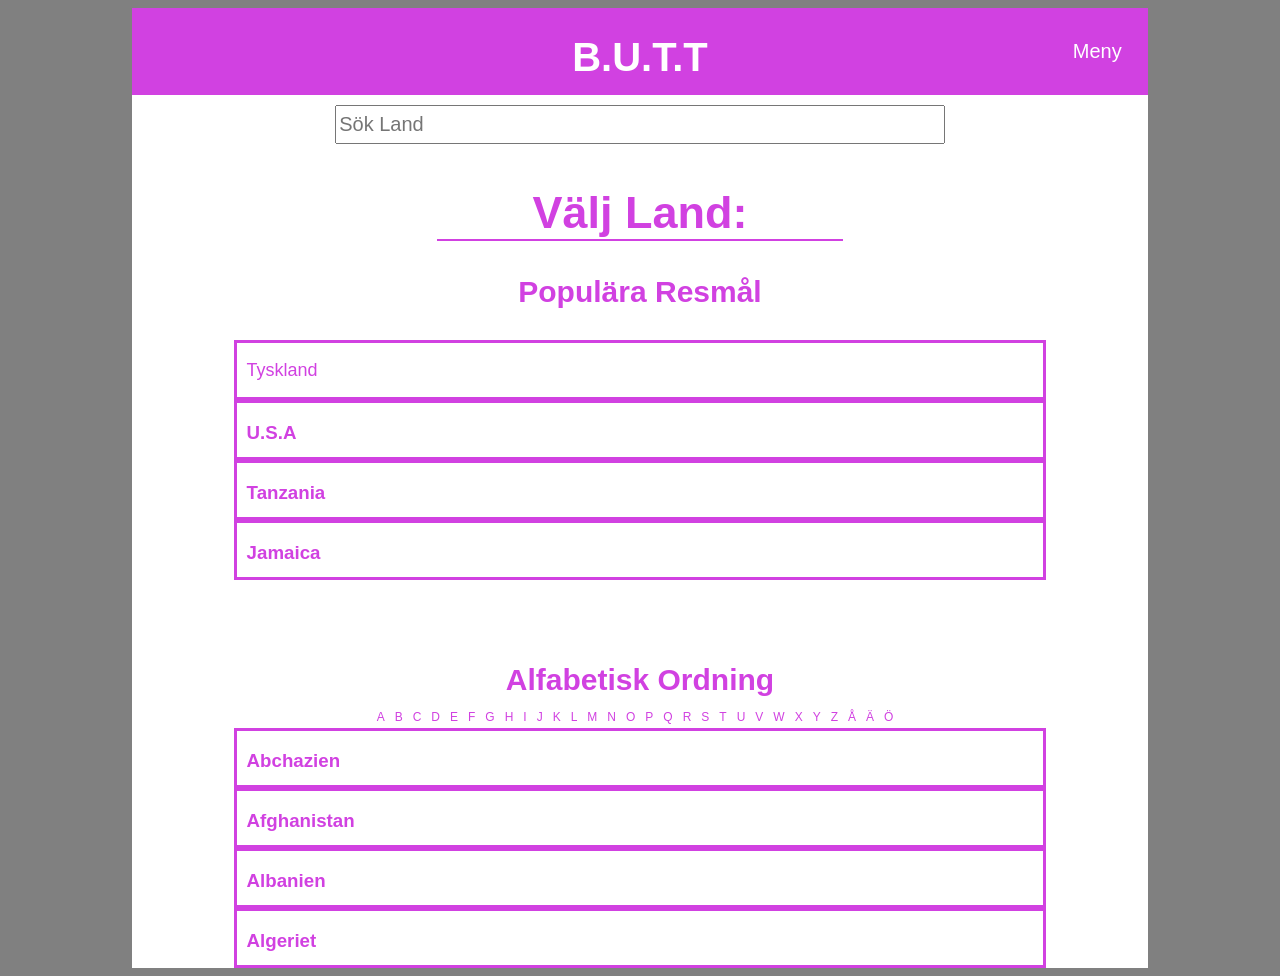
<file: B.U.T.T/site/index.html>
<!DOCTYPE html>
<html lang="en">
<head>
    <meta charset="UTF-8">
    <meta name="viewport" content="width=device-width, initial-scale=1.0">
    <link rel="stylesheet" href="css/index.css">
    <title>B.U.T.T</title>
</head>
<body>
    <div class="container">
        <header>
            <h1>B.U.T.T</h1>
        </header>
        <button onclick="toggleMenu()">Meny</button>
       <input type="text" placeholder="Sök Land">

        <div class="land">
            <h1>Välj Land:</h1>
        </div>
        
       <div class="menu"  onclick="toggleMenu()">
            <i class="material-icons">Stäng</i>
            <nav>
                <p></p>
                <p>Kontakta Oss</p>
                <p></p>
                <p>Om Oss</p>
            </nav>
        
        </div>
        <script src="js/menu.js"></script>

        <div class="populärt">
            <h2>Populära Resmål</h2>
            
            <div class="land1">
                <a href="välj_stad.html">Tyskland</a>
            </div>
            <div class="land2">
                <h3>U.S.A</h3>
            </div>
            <div class="land3">
                <h3>Tanzania</h3>
            </div>
            <div class="land4">
                <h3>Jamaica</h3>
            </div>   
        </div>

         <div class="alfabetisk">
            <h2>Alfabetisk Ordning</h2>
            <p>ABCDEFGHIJKLMNOPQRSTUVWXYZÅÄÖ</p>
            
            <div class="land1">
                <h3>Abchazien</h3>
            </div>
            <div class="land2">
                <h3>Afghanistan</h3>
            </div>
            <div class="land3">
                <h3>Albanien</h3>
            </div>
            <div class="land4">
                <h3>Algeriet</h3>
            </div>
        </div>

    </div>
    
</body>
</html>
</file>
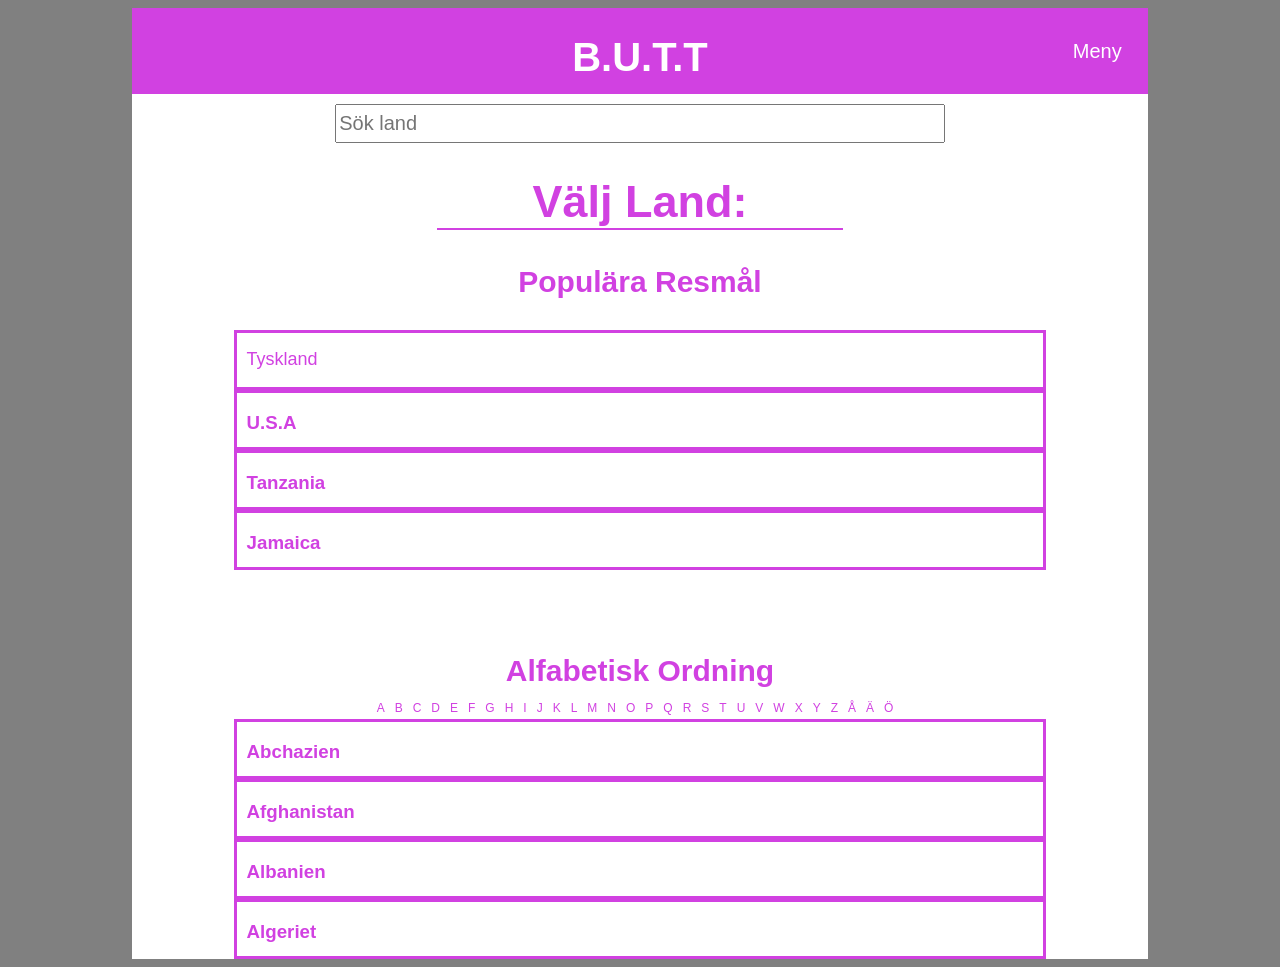
<file: B.U.T.T/site/public/index.html>
<!DOCTYPE html>
<html lang="en">
<head>
    <meta charset="UTF-8">
    <meta name="viewport" content="width=device-width, initial-scale=1.0">
    <link rel="stylesheet" href="css/main.css">
    <title>B.U.T.T</title>
</head>
<body>
    <div class="container">
        <header>
            <h1>B.U.T.T</h1>
        </header>
        <button onclick="toggleMenu()">Meny</button>
    </div>
        
        <main>
            <div class="menu"  onclick="toggleMenu()">
                <i class="material-icons">Stäng</i>
                <nav>
                    <p></p>
                    <p>Kontakta Oss</p>
                    <p></p>
                    <p>Om Oss</p>
                </nav>
            </div>
            <script src="js/menu.js"></script>
            
            
        <input class="sok_plats"type="text" placeholder="Sök land">
        
        <div class="plats">
            <h1>Välj Land:</h1>
        </div>

        <div class="populart">
            <h2>Populära Resmål</h2>
            
            <div class="plats1">
                <a href="välj_stad.html">Tyskland</a>
            </div>
            <div class="plats2">
                <h3>U.S.A</h3>
            </div>
            <div class="plats3">
                <h3>Tanzania</h3>
            </div>
            <div class="plats4">
                <h3>Jamaica</h3>
            </div>   
        </div>

        <div class="alfabetisk">
            <h2>Alfabetisk Ordning</h2>
            <p>ABCDEFGHIJKLMNOPQRSTUVWXYZÅÄÖ</p>
            
            <div class="plats1">
                <h3>Abchazien</h3>
            </div>
            <div class="plats2">
                <h3>Afghanistan</h3>
            </div>
            <div class="plats3">
                <h3>Albanien</h3>
            </div>
            <div class="plats4">
                <h3>Algeriet</h3>
            </div>
        </div>
        </main>
    
</body>
</file>
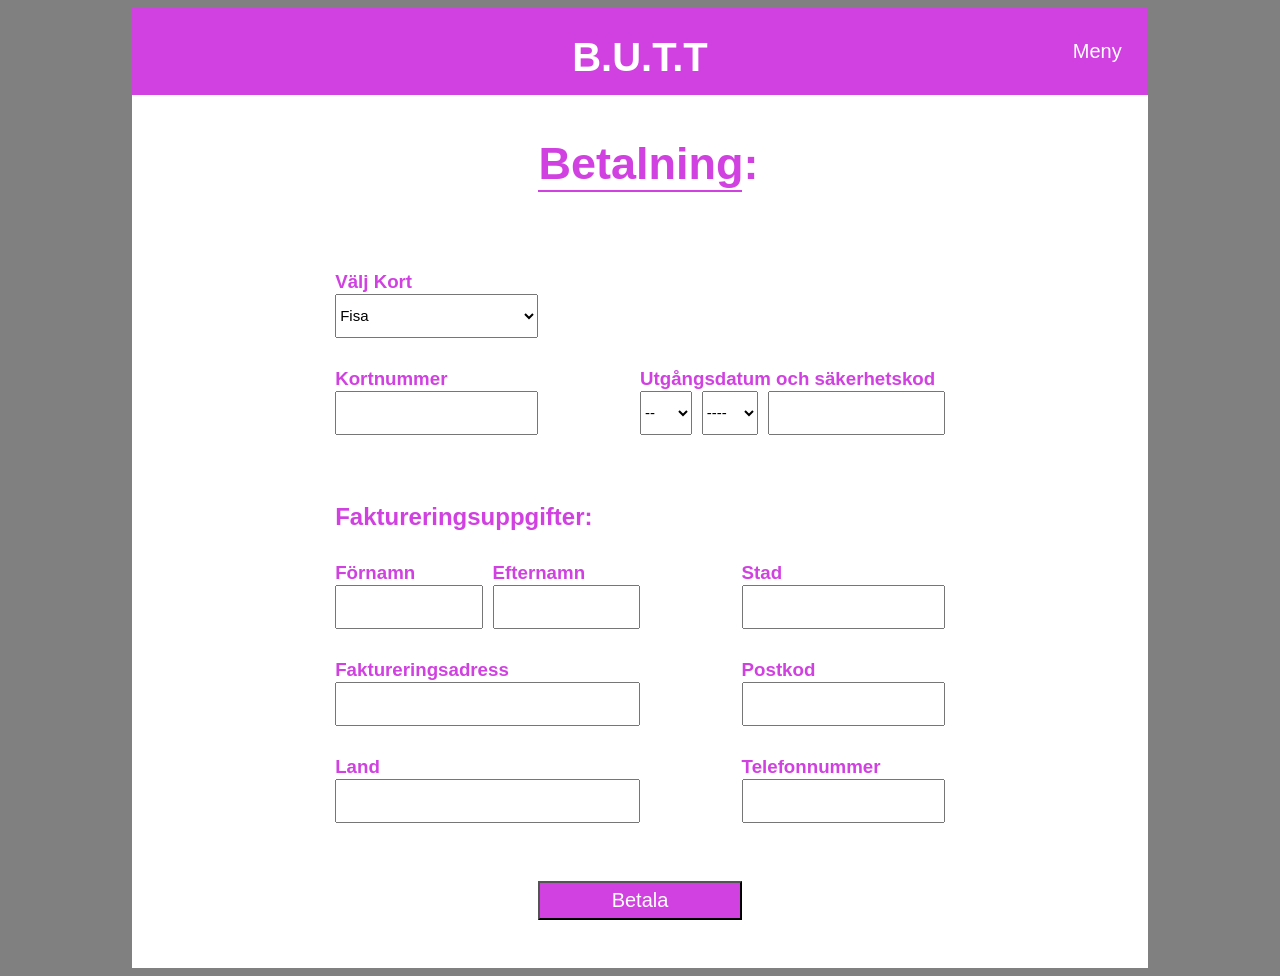
<file: B.U.T.T/site/betalning.html>
<!DOCTYPE html>
<html lang="en">
<head>
    <meta charset="UTF-8">
    <meta name="viewport" content="width=device-width, initial-scale=1.0">
    <link rel="stylesheet" href="css/betalning.css">
    <title>B.U.T.T</title>
</head>
<body>
    <div class="container">
        <header>
            <h1>B.U.T.T</h1>
        </header>
        <button class="menyknapp" onclick="toggleMenu()">Meny</button>

        <div class="hotell">
            <h1>Betalning:</h1>
        </div>
        
       <div class="menu"  onclick="toggleMenu()">
            <i class="material-icons">Stäng</i>
            <nav>
                <p></p>
                <p>Kontakta Oss</p>
                <p></p>
                <p>Om Oss</p>
            </nav>
        
        </div>
        <script src="js/menu.js"></script>
    
        <div class="korttyp">
            <h3>Välj Kort</h3>
            <select>
                <option>Fisa</option>
                <option>GayGal</option>
                <option>MasterTard</option>
                <option>Canadian Express</option>
            </select>
        </div>

        <div class="kortnummer">
            <h3>Kortnummer</h3>
            <input type="text">
        </div>

        <div class="utgångsdatum">
            <h3>Utgångsdatum och säkerhetskod</h3>
            
            <select type="text" class="månad">
                <option>--</option>
                <option>01</option>
                <option>02</option>
                <option>03</option>
                <option>04</option>
                <option>05</option>
                <option>06</option>
                <option>07</option>
                <option>08</option>
                <option>09</option>
                <option>10</option>
                <option>11</option>
                <option>12</option>
            </select>
            
            <select type="text" class="år">
                <option>----</option>
                <option>2018</option>
                <option>2019</option>
                <option>2020</option>
                <option>2021</option>
                <option>2022</option>
                <option>2023</option>
                <option>2024</option>
                <option>2025</option>
                <option>2026</option>
                <option>2027</option>
                <option>2028</option>
            </select>
            
            <input type="text" class="säkerhetskod">
        </div>

        <h2>Faktureringsuppgifter:</h2>
        <div class="namn">
            <h3 class="förnamn">Förnamn</h3>
            <input type="text" class="förnamn_input">

            <h3 class="efternamn">Efternamn</h3>
            <input type="text" class="efternamn_input">
        </div>
        
        <div class="stad">
            <h3>Stad</h3>
            <input type="text">
        </div>

        <div class="faktureringsadress">
            <h3>Faktureringsadress</h3>
            <input type="text">
        </div>

        <div class="postkod">
            <h3>Postkod</h3>
            <input type="text">
        </div>

        <div class="land">
            <h3>Land</h3>
            <input type="text">
        </div>

        <div class="telefonnummer">
            <h3>Telefonnummer</h3>
            <input type="text">
        </div>

        <a href="bokat_och_klart.html">
            <button class="betalaknapp">Betala</button>
        </a>
    
    </div>
</body>
</file>
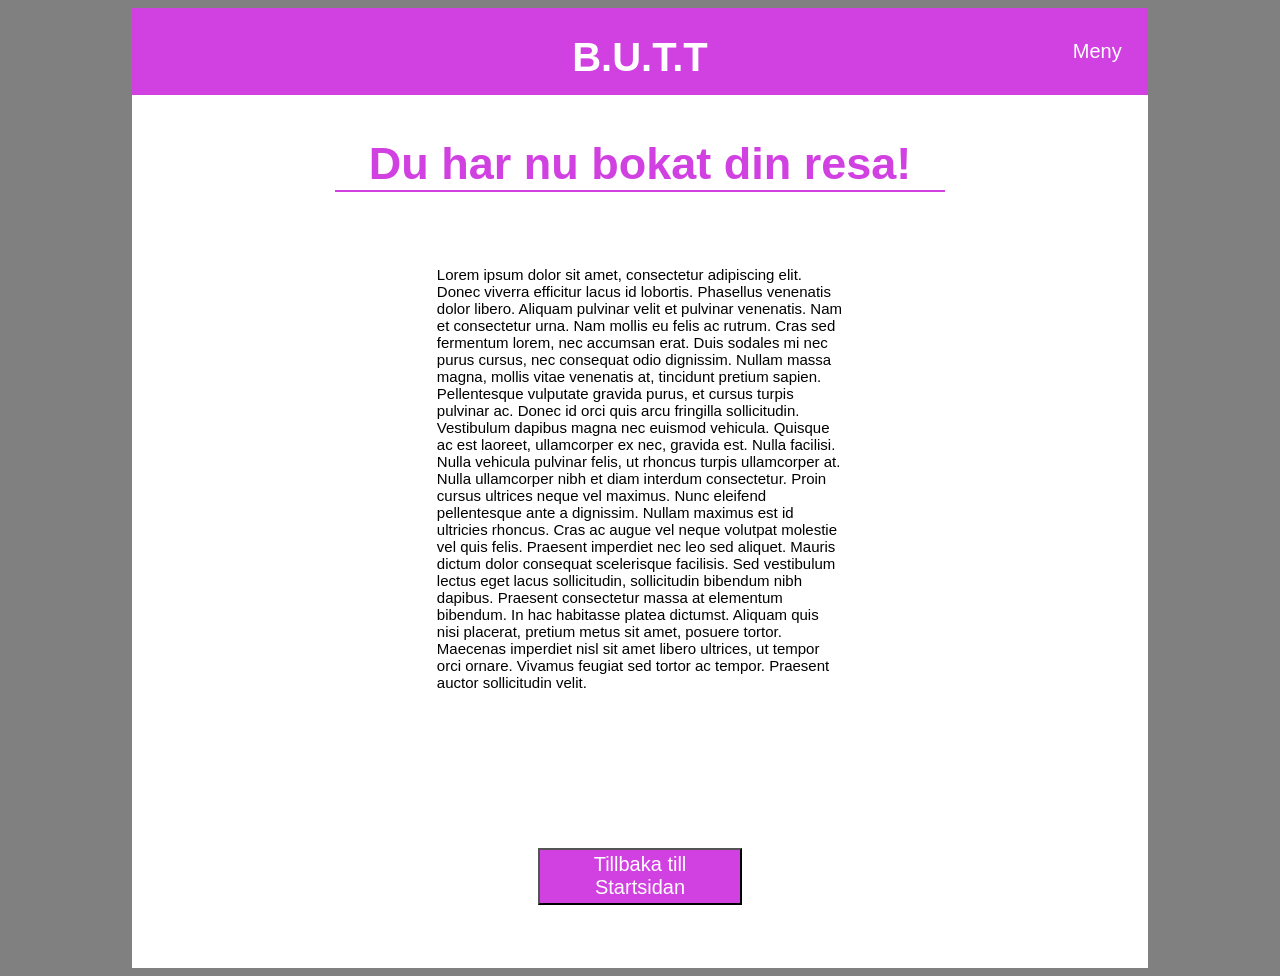
<file: B.U.T.T/site/bokat_och_klart.html>
<!DOCTYPE html>
<html lang="en">
<head>
    <meta charset="UTF-8">
    <meta name="viewport" content="width=device-width, initial-scale=1.0">
    <link rel="stylesheet" href="css/bokat_och_klart.css">
    <title>B.U.T.T</title>
</head>
<body>
    <div class="container">
        <header>
            <h1>B.U.T.T</h1>
        </header>
        <button class="menyknapp" onclick="toggleMenu()">Meny</button>

        <div class="titel">
            <h1>Du har nu bokat din resa!</h1>
        </div>
        
       <div class="menu"  onclick="toggleMenu()">
            <i class="material-icons">Stäng</i>
            <nav>
                <p></p>
                <p>Kontakta Oss</p>
                <p></p>
                <p>Om Oss</p>
            </nav>
        </div>
        <script src="js/menu.js"></script>
    
        <div class="text">
            <p>Lorem ipsum dolor sit amet, consectetur adipiscing elit. Donec viverra efficitur lacus id lobortis. Phasellus venenatis dolor libero. Aliquam pulvinar velit et pulvinar venenatis. Nam et consectetur urna. Nam mollis eu felis ac rutrum. Cras sed fermentum lorem, nec accumsan erat. Duis sodales mi nec purus cursus, nec consequat odio dignissim. Nullam massa magna, mollis vitae venenatis at, tincidunt pretium sapien. Pellentesque vulputate gravida purus, et cursus turpis pulvinar ac. Donec id orci quis arcu fringilla sollicitudin. Vestibulum dapibus magna nec euismod vehicula. Quisque ac est laoreet, ullamcorper ex nec, gravida est.

                    Nulla facilisi. Nulla vehicula pulvinar felis, ut rhoncus turpis ullamcorper at. Nulla ullamcorper nibh et diam interdum consectetur. Proin cursus ultrices neque vel maximus. Nunc eleifend pellentesque ante a dignissim. Nullam maximus est id ultricies rhoncus. Cras ac augue vel neque volutpat molestie vel quis felis. Praesent imperdiet nec leo sed aliquet.
                    
                    Mauris dictum dolor consequat scelerisque facilisis. Sed vestibulum lectus eget lacus sollicitudin, sollicitudin bibendum nibh dapibus. Praesent consectetur massa at elementum bibendum. In hac habitasse platea dictumst. Aliquam quis nisi placerat, pretium metus sit amet, posuere tortor. Maecenas imperdiet nisl sit amet libero ultrices, ut tempor orci ornare. Vivamus feugiat sed tortor ac tempor. Praesent auctor sollicitudin velit.</p>
        </div>

        <a href="index.html">
            <button class="knapp">Tillbaka till Startsidan</button>
        </a>

    </div>
</body>
</file>
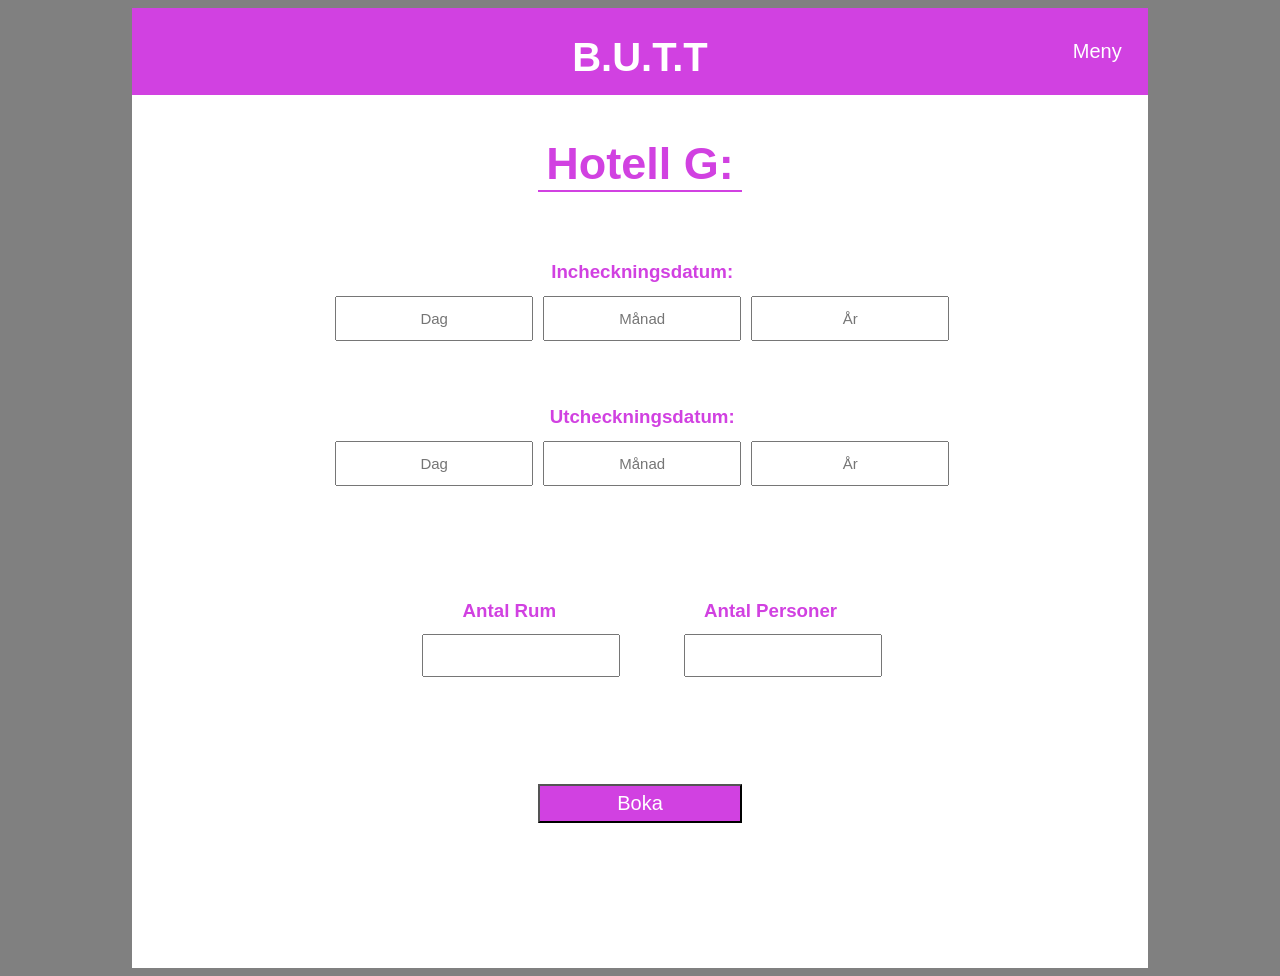
<file: B.U.T.T/site/datumbokning.html>
<!DOCTYPE html>
<html lang="en">
<head>
    <meta charset="UTF-8">
    <meta name="viewport" content="width=device-width, initial-scale=1.0">
    <link rel="stylesheet" href="css/datumbokning.css">
    <title>B.U.T.T</title>
</head>
<body>
    <div class="container">
        <header>
            <h1>B.U.T.T</h1>
        </header>
        <button class="menyknapp" onclick="toggleMenu()">Meny</button>

        <div class="hotell">
            <h1>Hotell G:</h1>
        </div>
        
       <div class="menu"  onclick="toggleMenu()">
            <i class="material-icons">Stäng</i>
            <nav>
                <p></p>
                <p>Kontakta Oss</p>
                <p></p>
                <p>Om Oss</p>
            </nav>
        
        </div>
        <script src="js/menu.js"></script>
    
        <div class="incheckningsdatum">
            <h3>Incheckningsdatum:</h3>
            
            <div class="dag">
                <input type="text" placeholder="Dag">
            </div>

            <div class="månad">
                <input type="text" placeholder="Månad">
            </div>

            <div class="år">
                <input type="text" placeholder="År">
            </div>
        </div>

        <div class="utcheckningsdatum">
            <h3>Utcheckningsdatum:</h3>
            
            <div class="dag">
                <input type="text" placeholder="Dag">
            </div>

            <div class="månad">
                <input type="text" placeholder="Månad">
            </div>

            <div class="år">
                <input type="text" placeholder="År">
            </div>
        </div>

        <div class="rum_personer">

            <div class="antal_rum">
                <h3>Antal Rum</h3>
            </div>
             <div class="rum">
                <input type="text">
            </div>
            
            <div class="antal_pers">
                <h3>Antal Personer</h3>
            </div>
            <div class="pers">
                <input type="text">
            </div>
        </div>

        <a href="betalning.html">
            <button class="bokaknapp">Boka</button>
        </a>
        

        </div>
    
    </div>
</body>
</file>
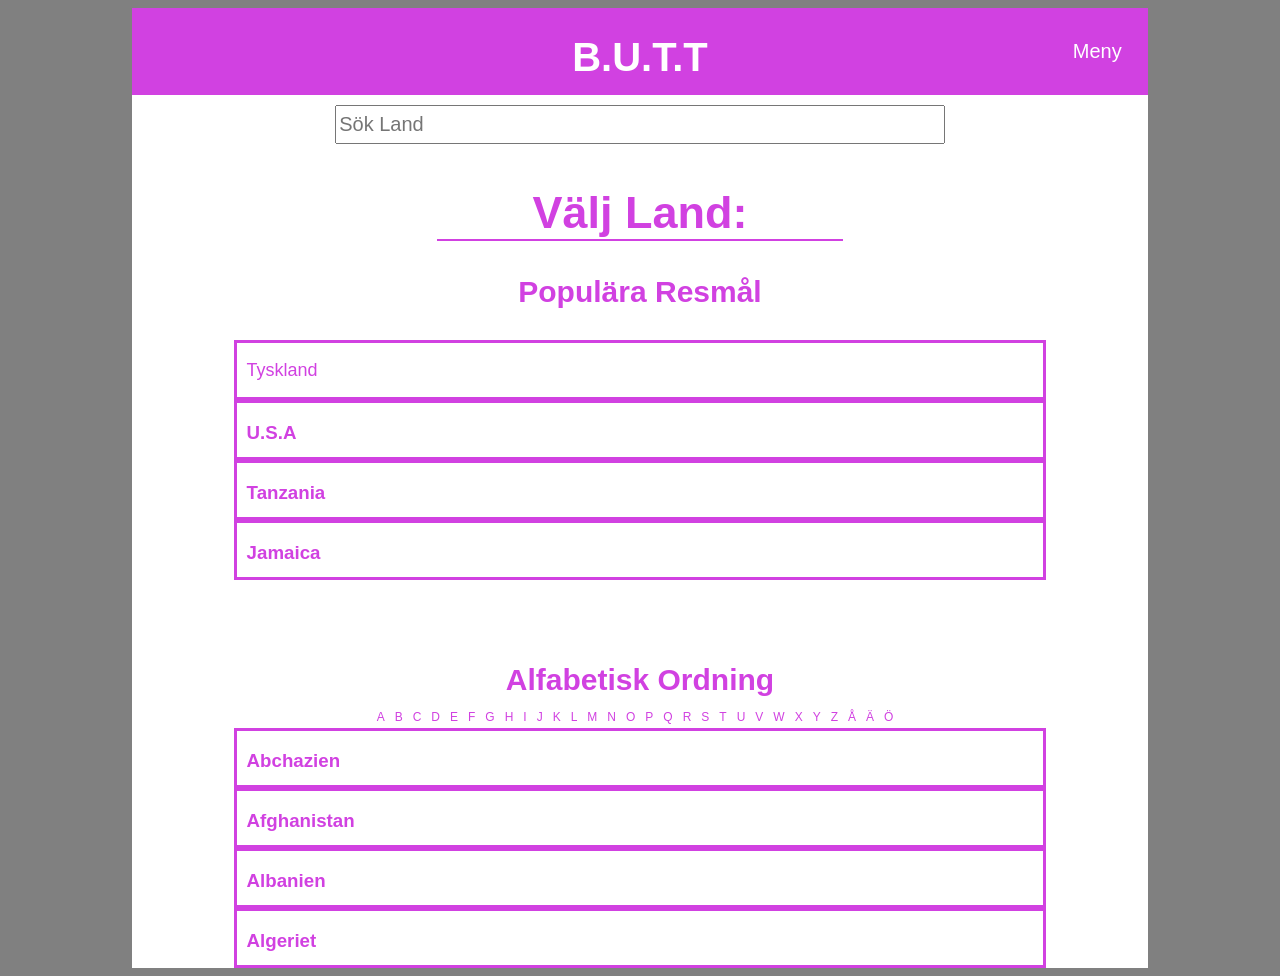
<file: B.U.T.T/site/huvudsida.html>
<!DOCTYPE html>
<html lang="en">
<head>
    <meta charset="UTF-8">
    <meta name="viewport" content="width=device-width, initial-scale=1.0">
    <link rel="stylesheet" href="css/huvudsida.css">
    <title>B.U.T.T</title>
</head>
<body>
    <div class="container">
        <header>
            <h1>B.U.T.T</h1>
        </header>
        <button onclick="toggleMenu()">Meny</button>
       <input type="text" placeholder="Sök Land">

        <div class="land">
            <h1>Välj Land:</h1>
        </div>
        
       <div class="menu"  onclick="toggleMenu()">
            <i class="material-icons">Stäng</i>
            <nav>
                <p></p>
                <p>Kontakta Oss</p>
                <p></p>
                <p>Om Oss</p>
            </nav>
        
        </div>
        <script src="js/menu.js"></script>

        <div class="populärt">
            <h2>Populära Resmål</h2>
            
            <div class="land1">
                <a href="välj_stad.html">Tyskland</a>
            </div>
            <div class="land2">
                <h3>U.S.A</h3>
            </div>
            <div class="land3">
                <h3>Tanzania</h3>
            </div>
            <div class="land4">
                <h3>Jamaica</h3>
            </div>   
        </div>

         <div class="alfabetisk">
            <h2>Alfabetisk Ordning</h2>
            <p>ABCDEFGHIJKLMNOPQRSTUVWXYZÅÄÖ</p>
            
            <div class="land1">
                <h3>Abchazien</h3>
            </div>
            <div class="land2">
                <h3>Afghanistan</h3>
            </div>
            <div class="land3">
                <h3>Albanien</h3>
            </div>
            <div class="land4">
                <h3>Algeriet</h3>
            </div>
        </div>

    </div>
    
</body>
</html>
</file>
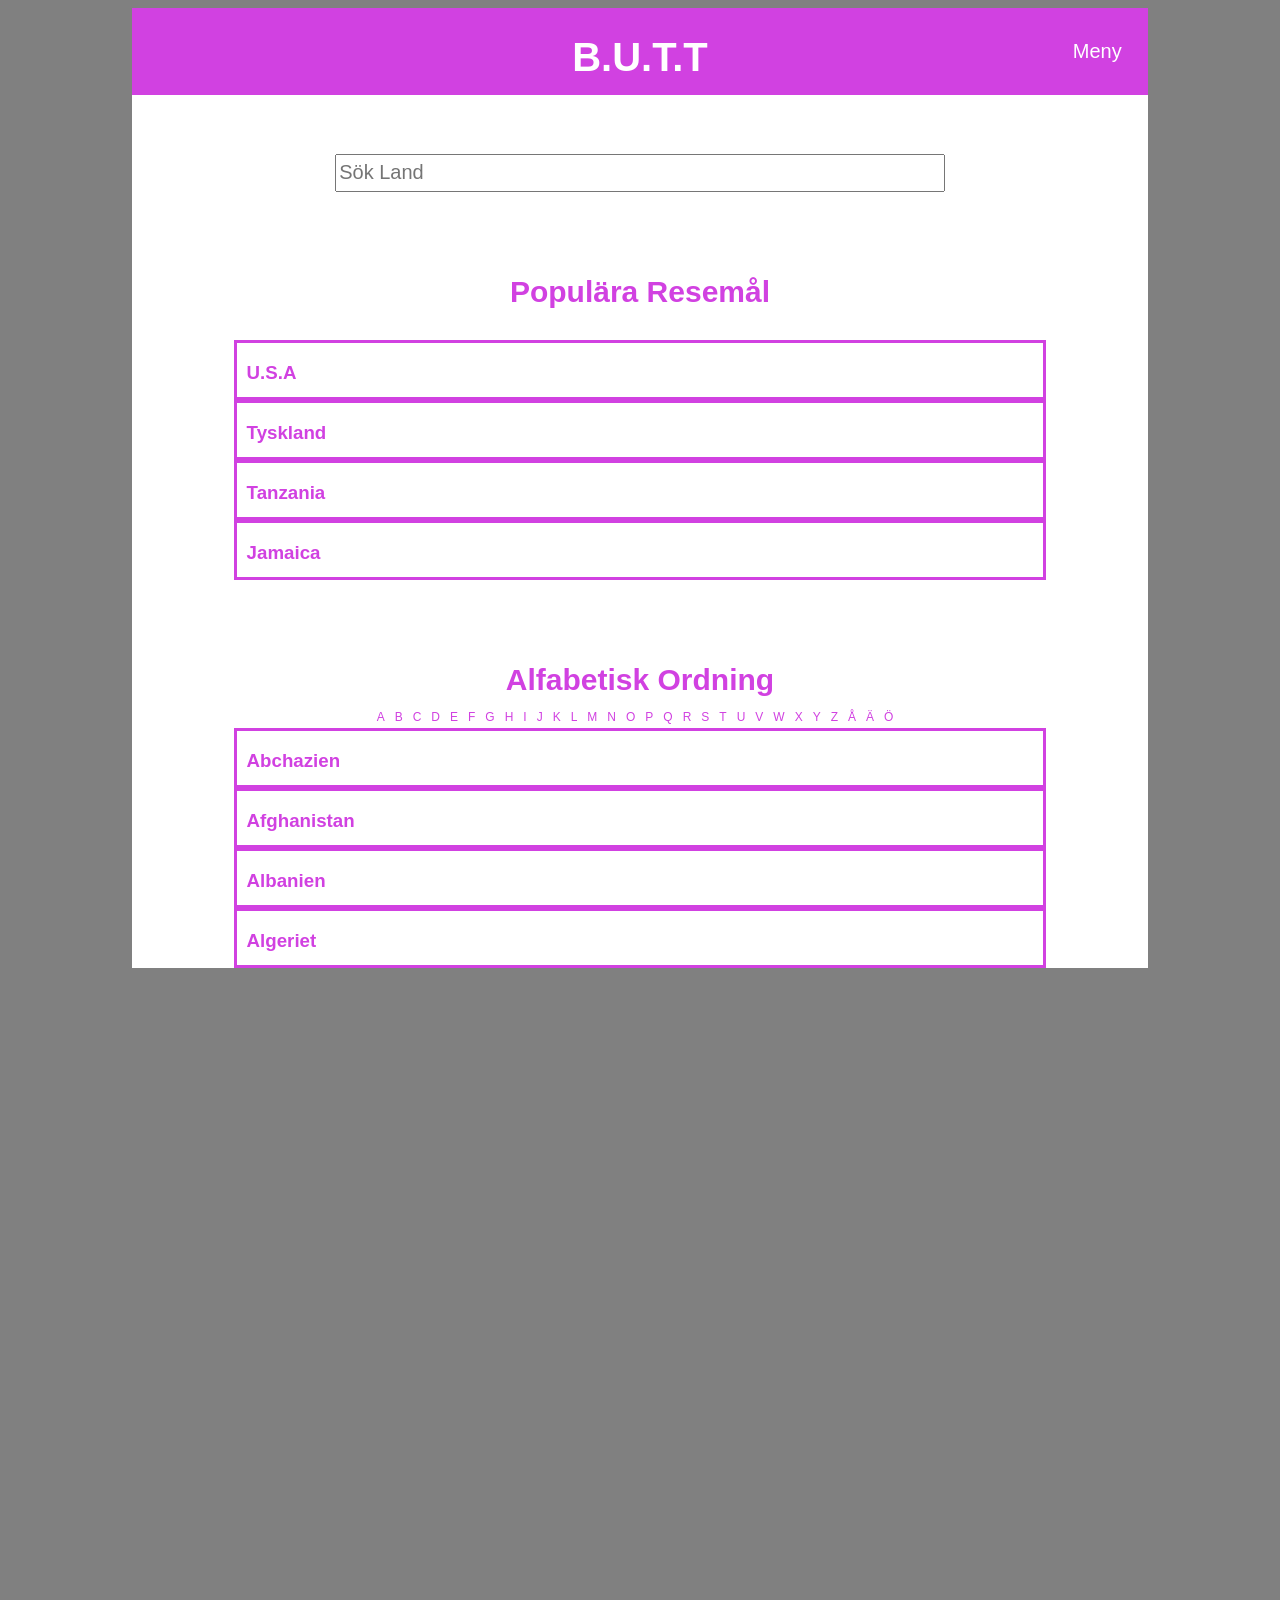
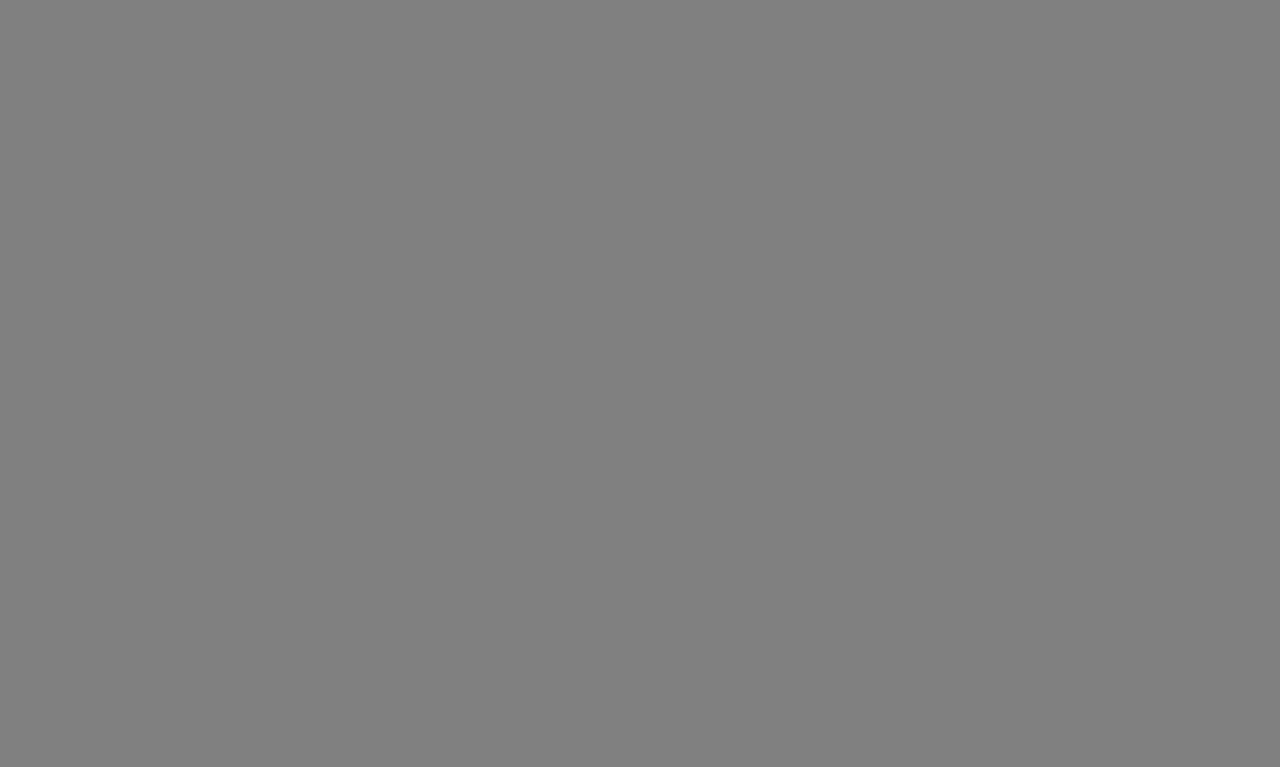
<file: B.U.T.T/site/resehemsida.html>
<!DOCTYPE html>
<html lang="en">
<head>
    <meta charset="UTF-8">
    <meta name="viewport" content="width=device-width, initial-scale=1.0">
    <link rel="stylesheet" href="css/resehemsida.css">
    <title>B.U.T.T</title>
</head>
<body>
    <div class="container">
        <header>
            <h1>B.U.T.T</h1>
        </header>
        <button onclick="toggleMenu()">Meny</button>
       <input type="text" placeholder="Sök Land">
        
       <div class="menu"  onclick="toggleMenu()">
            <i class="material-icons">Stäng</i>
            <nav>
                <p></p>
                <p>Kontakta Oss</p>
                <p></p>
                <p>Om Oss</p>
            </nav>
        
        </div>
        <script src="js/menu.js"></script>

        <div class="populärt">
            <h2>Populära Resemål</h2>
            
            <div class="land1">
                <h3>U.S.A</h3>
            </div>
            <div class="land2">
                <h3>Tyskland</h3>
            </div>
            <div class="land3">
                <h3>Tanzania</h3>
            </div>
            <div class="land4">
                <h3>Jamaica</h3>
            </div>   
        </div>

         <div class="alfabetisk">
            <h2>Alfabetisk Ordning</h2>
            <p>ABCDEFGHIJKLMNOPQRSTUVWXYZÅÄÖ</p>
            
            <div class="land1">
                <h3>Abchazien</h3>
            </div>
            <div class="land2">
                <h3>Afghanistan</h3>
            </div>
            <div class="land3">
                <h3>Albanien</h3>
            </div>
            <div class="land4">
                <h3>Algeriet</h3>
            </div>
        </div>

    </div>
    
</body>
</html>
</file>
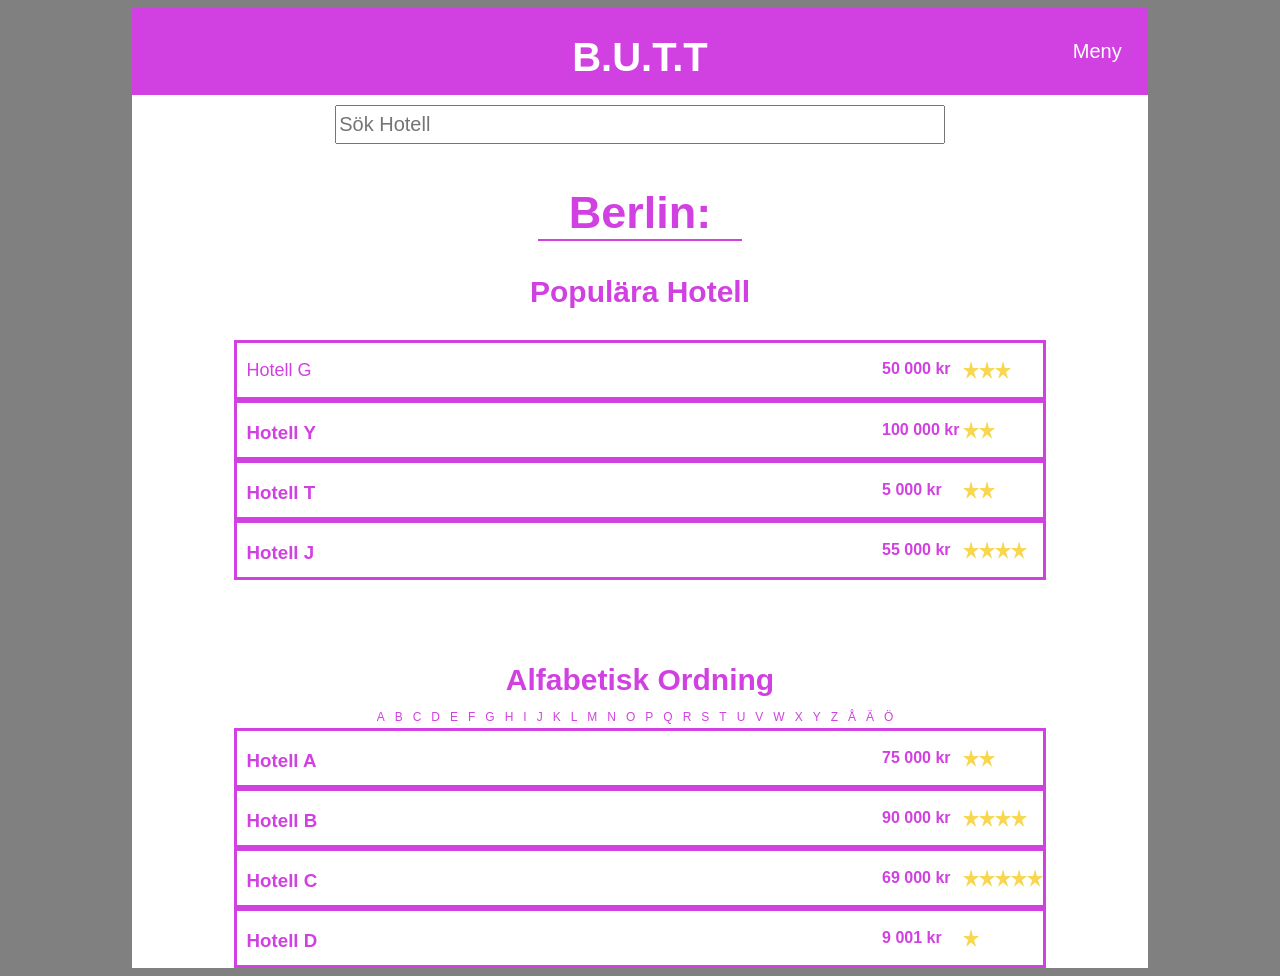
<file: B.U.T.T/site/välj_hotell.html>
<!DOCTYPE html>
<html lang="en">
<head>
    <meta charset="UTF-8">
    <meta name="viewport" content="width=device-width, initial-scale=1.0">
    <link rel="stylesheet" href="css/välj_hotell.css">
    <title>B.U.T.T</title>
</head>
<body>
    <div class="container">
        <header>
            <h1>B.U.T.T</h1>
        </header>
        <button onclick="toggleMenu()">Meny</button>
       <input type="text" placeholder="Sök Hotell">

        <div class="stad">
            <h1>Berlin:</h1>
        </div>
        
       <div class="menu"  onclick="toggleMenu()">
            <i class="material-icons">Stäng</i>
            <nav>
                <p></p>
                <p>Kontakta Oss</p>
                <p></p>
                <p>Om Oss</p>
            </nav>
        
        </div>
        <script src="js/menu.js"></script>

        <div class="populärt">
            <h2>Populära Hotell</h2>
            
            <div class="hotell1">
                <a href="hotelldetaljer.html">Hotell G</a>
                <h4>50 000 kr</h4>
                <div class="stjärnor">
                    <div class="stjärna1"></div>
                    <div class="stjärna2"></div>
                    <div class="stjärna3"></div>
                </div>
            </div>

            <div class="hotell2">
                <h3>Hotell Y</h3>
                <h4>100 000 kr</h4>
                <div class="stjärnor">
                    <div class="stjärna1"></div>
                    <div class="stjärna2"></div>
                </div>
            </div>
            
            <div class="hotell3">
                <h3>Hotell T</h3>
                <h4>5 000 kr</h4>
                <div class="stjärnor">
                    <div class="stjärna1"></div>
                    <div class="stjärna2"></div>
                </div>
            </div>
            
            <div class="hotell4">
                <h3>Hotell J</h3>
                <h4>55 000 kr</h4>
                <div class="stjärnor">
                    <div class="stjärna1"></div>
                    <div class="stjärna2"></div>
                    <div class="stjärna3"></div>
                    <div class="stjärna4"></div>
                </div>
            </div>   
        </div>

         <div class="alfabetisk">
            <h2>Alfabetisk Ordning</h2>
            <p>ABCDEFGHIJKLMNOPQRSTUVWXYZÅÄÖ</p>
            
            <div class="hotell1">
                <h3>Hotell A</h3>
                <h4>75 000 kr</h4>
                <div class="stjärnor">
                    <div class="stjärna1"></div>
                    <div class="stjärna2"></div>
                </div>
            </div>
            
            <div class="hotell2">
                <h3>Hotell B</h3>
                <h4>90 000 kr</h4>
                <div class="stjärnor">
                    <div class="stjärna1"></div>
                    <div class="stjärna2"></div>
                    <div class="stjärna3"></div>
                    <div class="stjärna4"></div>
                </div>
            </div>
            
            <div class="hotell3">
                <h3>Hotell C</h3>
                <h4>69 000 kr</h4>
                <div class="stjärnor">
                    <div class="stjärna1"></div>
                    <div class="stjärna2"></div>
                    <div class="stjärna3"></div>
                    <div class="stjärna4"></div>
                    <div class="stjärna5"></div>
                </div>
            </div>
            
            <div class="hotell4">
                <h3>Hotell D</h3>
                <h4>9 001 kr</h4>
                <div class="stjärnor">
                    <div class="stjärna1"></div>
                </div>
            </div>
        </div>

    </div>
    
</body>
</html>
</file>
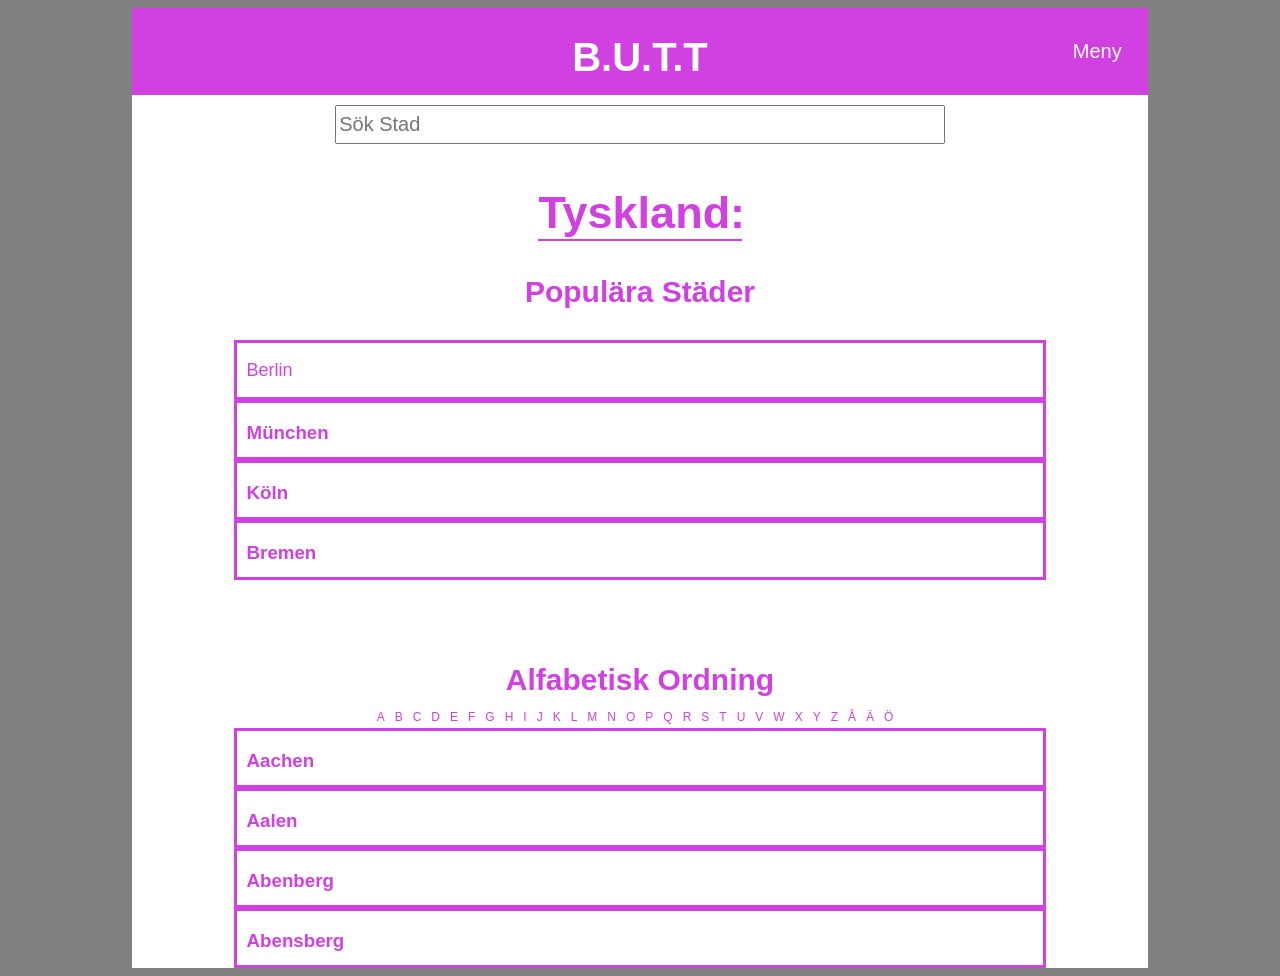
<file: B.U.T.T/site/välj_stad.html>
<!DOCTYPE html>
<html lang="en">
<head>
    <meta charset="UTF-8">
    <meta name="viewport" content="width=device-width, initial-scale=1.0">
    <link rel="stylesheet" href="css/välj_stad.css">
    <title>B.U.T.T</title>
</head>
<body>
    <div class="container">
        <header>
            <h1>B.U.T.T</h1>
        </header>
        <button onclick="toggleMenu()">Meny</button>
       <input type="text" placeholder="Sök Stad">

        <div class="land">
            <h1>Tyskland:</h1>
        </div>
        
       <div class="menu"  onclick="toggleMenu()">
            <i class="material-icons">Stäng</i>
            <nav>
                <p></p>
                <p>Kontakta Oss</p>
                <p></p>
                <p>Om Oss</p>
            </nav>
        
        </div>
        <script src="js/menu.js"></script>

        <div class="populärt">
            <h2>Populära Städer</h2>
            
            <div class="stad1">
                <a href="välj_hotell.html">Berlin</a>
            </div>
            <div class="stad2">
                <h3>München</h3>
            </div>
            <div class="stad3">
                <h3>Köln</h3>
            </div>
            <div class="stad4">
                <h3>Bremen</h3>
            </div>   
        </div>

         <div class="alfabetisk">
            <h2>Alfabetisk Ordning</h2>
            <p>ABCDEFGHIJKLMNOPQRSTUVWXYZÅÄÖ</p>
            
            <div class="stad1">
                <h3>Aachen</h3>
            </div>
            <div class="stad2">
                <h3>Aalen</h3>
            </div>
            <div class="stad3">
                <h3>Abenberg</h3>
            </div>
            <div class="stad4">
                <h3>Abensberg</h3>
            </div>
        </div>

    </div>
    
</body>
</html>
</file>
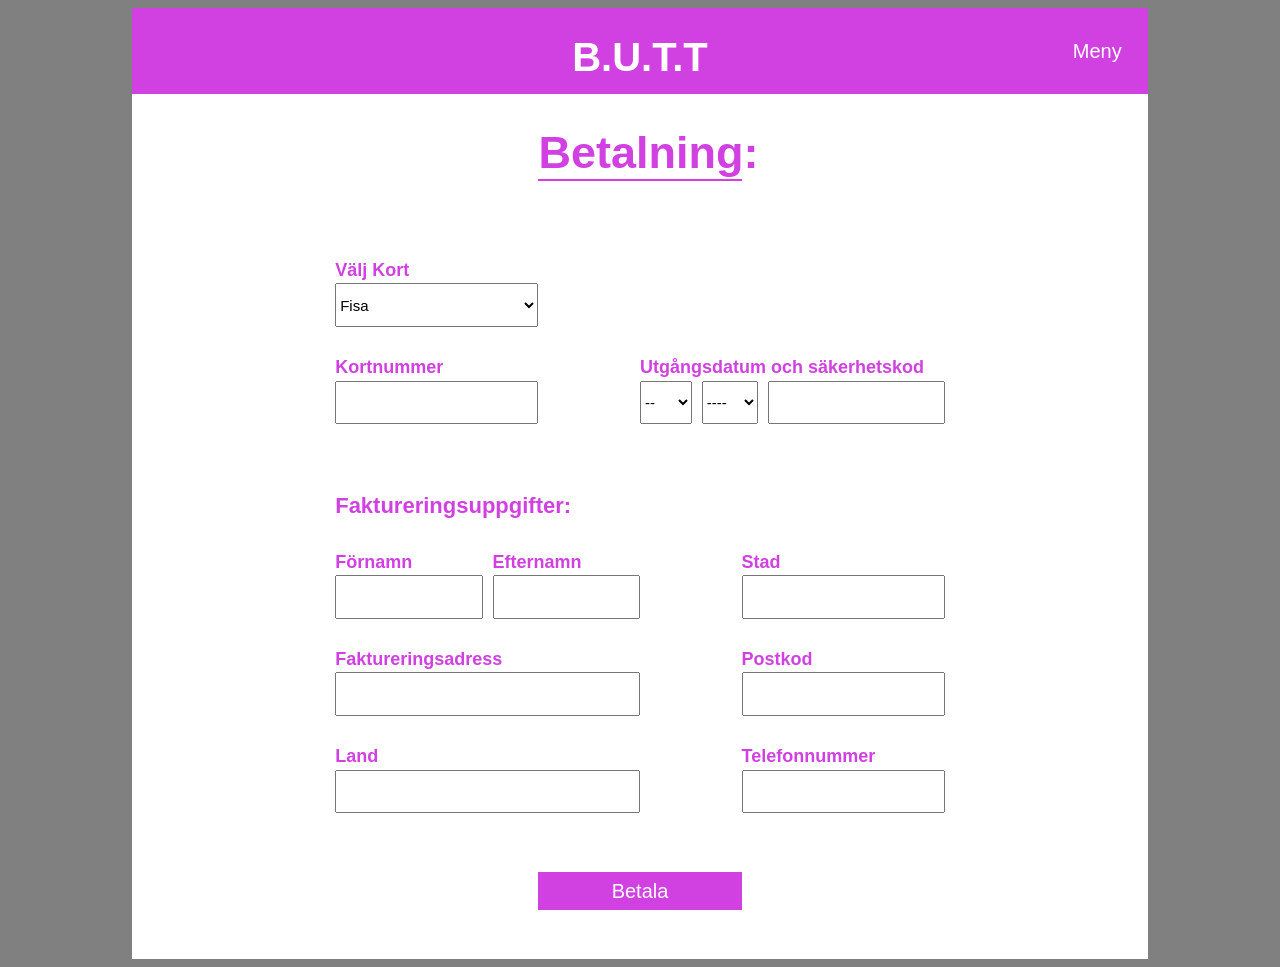
<file: B.U.T.T/site/public/betalning.html>
<!DOCTYPE html>
<html lang="en">
<head>
    <meta charset="UTF-8">
    <meta name="viewport" content="width=device-width, initial-scale=1.0">
    <link rel="stylesheet" href="css/main.css">
    <title>B.U.T.T</title>
</head>
<body>
    <div class="container">
        <header>
            <h1>B.U.T.T</h1>
        </header>
        <button onclick="toggleMenu()">Meny</button>
    </div>
        
        <main>
            <div class="menu"  onclick="toggleMenu()">
                <i class="material-icons">Stäng</i>
                <nav>
                    <p></p>
                    <p>Kontakta Oss</p>
                    <p></p>
                    <p>Om Oss</p>
                </nav>
            </div>
            <script src="js/menu.js"></script>
            
            
        <div class="hotell">
            <h1>Betalning:</h1>
        </div>
    
            
            <div class="korttyp">
                <h6 class="betalning_text">Välj Kort</h6>
                <select>
                    <option>Fisa</option>
                    <option>GayGal</option>
                    <option>MasterTard</option>
                    <option>Canadian Express</option>
                </select>
            </div>

            <div class="kortnummer">
                <h6 class="betalning_text">Kortnummer</h6>
                <input type="text">
            </div>

            <div class="utgangsdatum">
                <h6 class="betalning_text">Utgångsdatum och säkerhetskod</h6>
                
                <select type="text" class="manad">
                    <option>--</option>
                    <option>01</option>
                    <option>02</option>
                    <option>03</option>
                    <option>04</option>
                    <option>05</option>
                    <option>06</option>
                    <option>07</option>
                    <option>08</option>
                    <option>09</option>
                    <option>10</option>
                    <option>11</option>
                    <option>12</option>
                </select>
                
                <select type="text" class="ar">
                    <option>----</option>
                    <option>2018</option>
                    <option>2019</option>
                    <option>2020</option>
                    <option>2021</option>
                    <option>2022</option>
                    <option>2023</option>
                    <option>2024</option>
                    <option>2025</option>
                    <option>2026</option>
                    <option>2027</option>
                    <option>2028</option>
                </select>
                
                <input type="text" class="sakerhetskod">
            </div>

            <h6 class="betalning_titel">Faktureringsuppgifter:</h6>
            <div class="namn">
                <h6 class="fornamn">Förnamn</h6>
                <input type="text" class="fornamn_input">

                <h6 class="efternamn">Efternamn</h6>
                <input type="text" class="efternamn_input">
            </div>
            
            <div class="stad">
                <h6 class="betalning_text">Stad</h6>
                <input type="text">
            </div>

            <div class="faktureringsadress">
                <h6 class="betalning_text">Faktureringsadress</h6>
                <input type="text">
            </div>

            <div class="postkod">
                <h6 class="betalning_text">Postkod</h6>
                <input type="text">
            </div>

            <div class="land">
                <h6 class="betalning_text">Land</h6>
                <input type="text">
            </div>

            <div class="telefonnummer">
                <h6 class="betalning_text">Telefonnummer</h6>
                <input type="text">
            </div>

        </div>

        <div class="betala">
            <a href="bokat_och_klart.html">
                <button class="bokaknapp">Betala</button>
            </a>
        </div>
        </main>
    
</body>
</file>
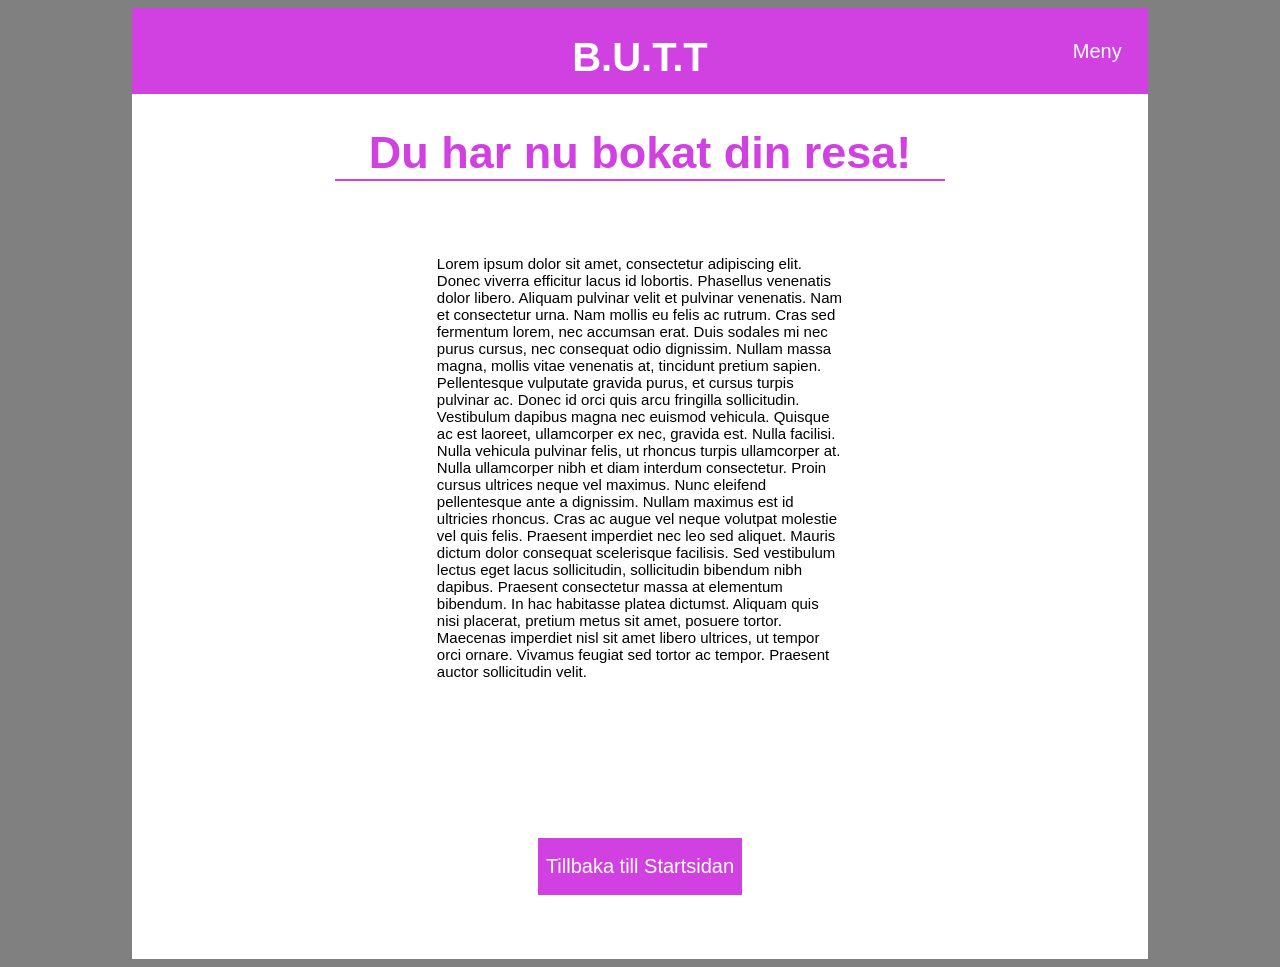
<file: B.U.T.T/site/public/bokat_och_klart.html>
<!DOCTYPE html>
<html lang="en">
<head>
    <meta charset="UTF-8">
    <meta name="viewport" content="width=device-width, initial-scale=1.0">
    <link rel="stylesheet" href="css/main.css">
    <title>B.U.T.T</title>
</head>
<body>
    <div class="container">
        <header>
            <h1>B.U.T.T</h1>
        </header>
        <button onclick="toggleMenu()">Meny</button>
    </div>
        
        <main>
            <div class="menu"  onclick="toggleMenu()">
                <i class="material-icons">Stäng</i>
                <nav>
                    <p></p>
                    <p>Kontakta Oss</p>
                    <p></p>
                    <p>Om Oss</p>
                </nav>
            </div>
            <script src="js/menu.js"></script>
            
            
        <div class="titel">
            <h1>Du har nu bokat din resa!</h1>
        </div>

        <div class="info">
            <p>Lorem ipsum dolor sit amet, consectetur adipiscing elit. Donec viverra efficitur lacus id lobortis. Phasellus venenatis dolor libero. Aliquam pulvinar velit et pulvinar venenatis. Nam et consectetur urna. Nam mollis eu felis ac rutrum. Cras sed fermentum lorem, nec accumsan erat. Duis sodales mi nec purus cursus, nec consequat odio dignissim. Nullam massa magna, mollis vitae venenatis at, tincidunt pretium sapien. Pellentesque vulputate gravida purus, et cursus turpis pulvinar ac. Donec id orci quis arcu fringilla sollicitudin. Vestibulum dapibus magna nec euismod vehicula. Quisque ac est laoreet, ullamcorper ex nec, gravida est.

                    Nulla facilisi. Nulla vehicula pulvinar felis, ut rhoncus turpis ullamcorper at. Nulla ullamcorper nibh et diam interdum consectetur. Proin cursus ultrices neque vel maximus. Nunc eleifend pellentesque ante a dignissim. Nullam maximus est id ultricies rhoncus. Cras ac augue vel neque volutpat molestie vel quis felis. Praesent imperdiet nec leo sed aliquet.
                    
                    Mauris dictum dolor consequat scelerisque facilisis. Sed vestibulum lectus eget lacus sollicitudin, sollicitudin bibendum nibh dapibus. Praesent consectetur massa at elementum bibendum. In hac habitasse platea dictumst. Aliquam quis nisi placerat, pretium metus sit amet, posuere tortor. Maecenas imperdiet nisl sit amet libero ultrices, ut tempor orci ornare. Vivamus feugiat sed tortor ac tempor. Praesent auctor sollicitudin velit.</p>
        </div>

        <div class="tillbaka">
            <a href="index.html">
                <button class="tillbakaknapp">Tillbaka till Startsidan</button>
            </a>
        </div>
        </main>
    
</body>
</file>
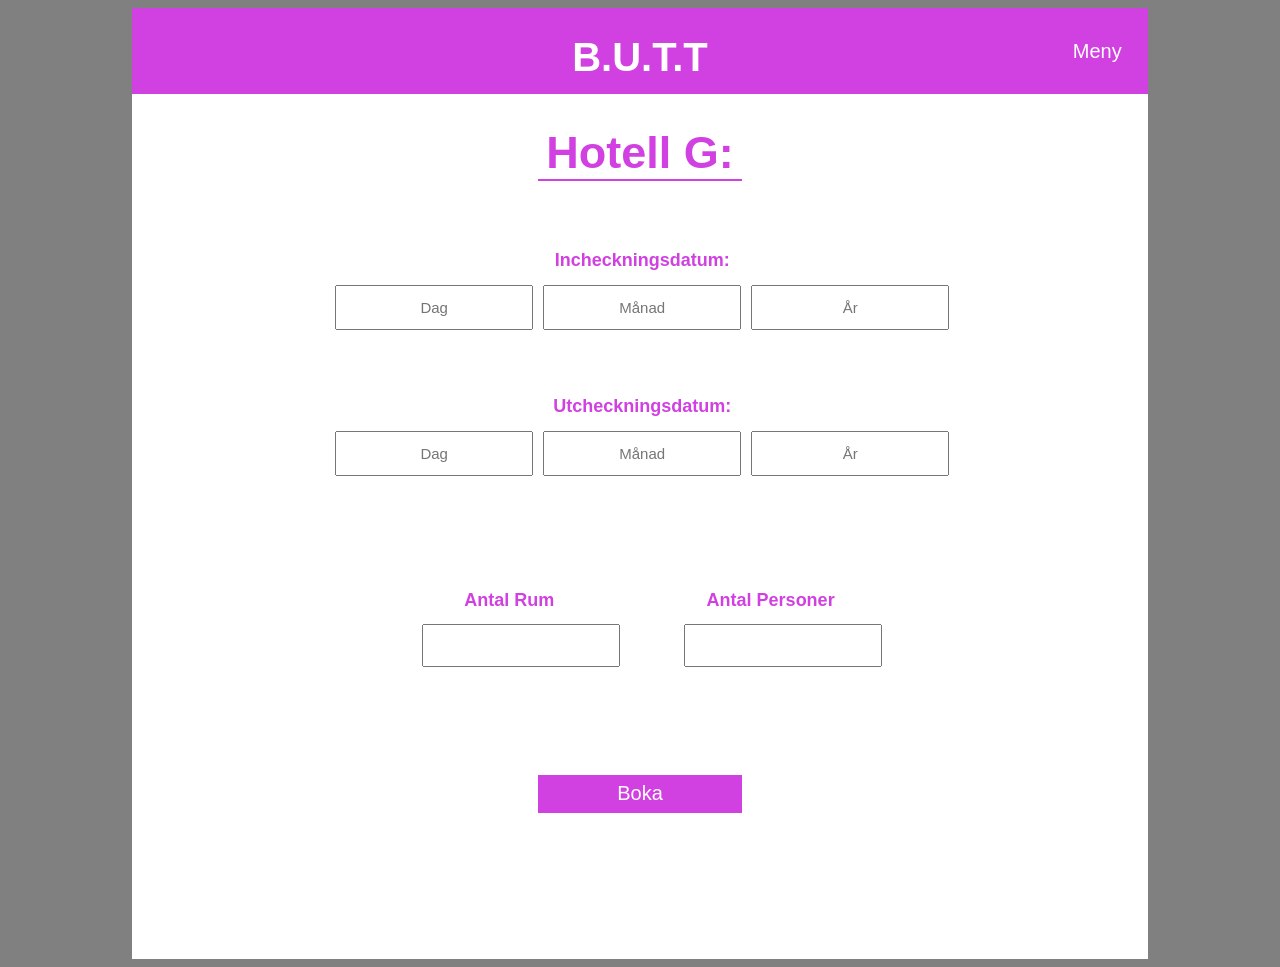
<file: B.U.T.T/site/public/datumbokning.html>
<!DOCTYPE html>
<html lang="en">
<head>
    <meta charset="UTF-8">
    <meta name="viewport" content="width=device-width, initial-scale=1.0">
    <link rel="stylesheet" href="css/main.css">
    <title>B.U.T.T</title>
</head>
<body>
    <div class="container">
        <header>
            <h1>B.U.T.T</h1>
        </header>
        <button onclick="toggleMenu()">Meny</button>
    </div>
        
        <main>
            <div class="menu"  onclick="toggleMenu()">
                <i class="material-icons">Stäng</i>
                <nav>
                    <p></p>
                    <p>Kontakta Oss</p>
                    <p></p>
                    <p>Om Oss</p>
                </nav>
            </div>
            <script src="js/menu.js"></script>
            
            
        <div class="hotell">
            <h1>Hotell G:</h1>
        </div>
        
        
            
            <div class="incheckningsdatum">
                <h6>Incheckningsdatum:</h6>
                
                <div class="dag">
                    <input type="text" placeholder="Dag">
                </div>

                <div class="manad">
                    <input type="text" placeholder="Månad">
                </div>

                <div class="ar">
                    <input type="text" placeholder="År">
                </div>
            </div>

            <div class="utcheckningsdatum">
                <h6>Utcheckningsdatum:</h6>
                
                <div class="dag">
                    <input type="text" placeholder="Dag">
                </div>

                <div class="manad">
                    <input type="text" placeholder="Månad">
                </div>

                <div class="ar">
                    <input type="text" placeholder="År">
                </div>
            </div>

            <div class="rum_personer">

                <div class="antal_rum">
                    <h6>Antal Rum</h6>
                </div>
                <div class="rum">
                    <input type="text">
                </div>
                
                <div class="antal_pers">
                    <h6>Antal Personer</h6>
                </div>
                <div class="pers">
                    <input type="text">
                </div>
            </div>

        <div class="betalning">
            <a href="betalning.html">
                <button class="bokaknapp">Boka</button>
            </a>
        </div>
        </main>
    
</body>
</file>
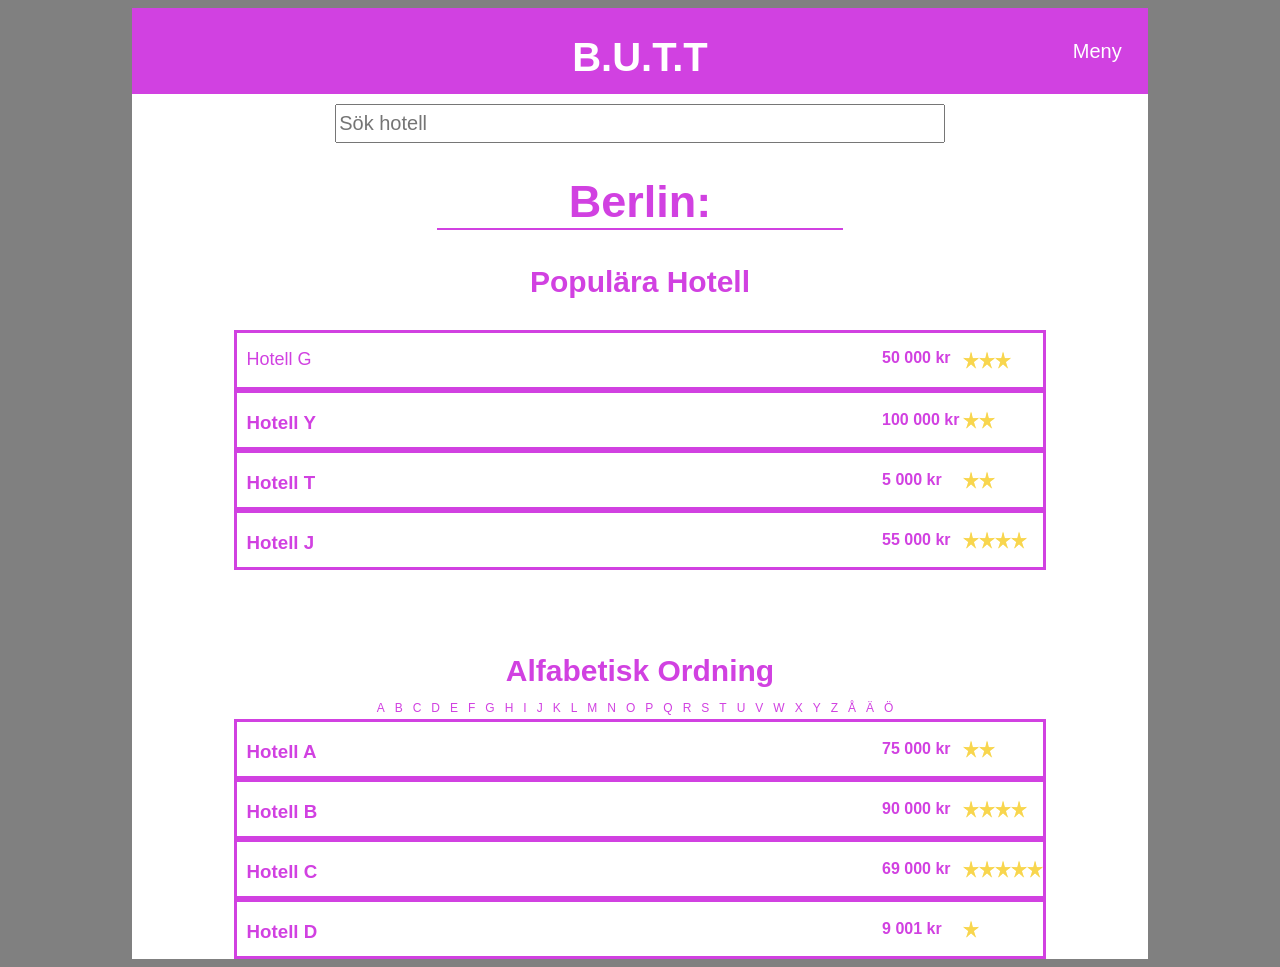
<file: B.U.T.T/site/public/välj_hotell.html>
<!DOCTYPE html>
<html lang="en">
<head>
    <meta charset="UTF-8">
    <meta name="viewport" content="width=device-width, initial-scale=1.0">
    <link rel="stylesheet" href="css/main.css">
    <title>B.U.T.T</title>
</head>
<body>
    <div class="container">
        <header>
            <h1>B.U.T.T</h1>
        </header>
        <button onclick="toggleMenu()">Meny</button>
    </div>
        
        <main>
            <div class="menu"  onclick="toggleMenu()">
                <i class="material-icons">Stäng</i>
                <nav>
                    <p></p>
                    <p>Kontakta Oss</p>
                    <p></p>
                    <p>Om Oss</p>
                </nav>
            </div>
            <script src="js/menu.js"></script>
            
            
       <input class="sok_plats" type="text" placeholder="Sök hotell">
       
        <div class="plats">
            <h1>Berlin:</h1>
        </div>

        <div class="populart">
            <h2>Populära Hotell</h2>
            
            <div class="plats1">
                <a href="hotelldetaljer.html">Hotell G</a>
                <h4>50 000 kr</h4>
                <div class="stjarnor">
                    <div class="stjarna1"></div>
                    <div class="stjarna2"></div>
                    <div class="stjarna3"></div>
                </div>
            </div>

            <div class="plats2">
                <h3>Hotell Y</h3>
                <h4>100 000 kr</h4>
                <div class="stjarnor">
                    <div class="stjarna1"></div>
                    <div class="stjarna2"></div>
                </div>
            </div>
            
            <div class="plats3">
                <h3>Hotell T</h3>
                <h4>5 000 kr</h4>
                <div class="stjarnor">
                    <div class="stjarna1"></div>
                    <div class="stjarna2"></div>
                </div>
            </div>
            
            <div class="plats4">
                <h3>Hotell J</h3>
                <h4>55 000 kr</h4>
                <div class="stjarnor">
                    <div class="stjarna1"></div>
                    <div class="stjarna2"></div>
                    <div class="stjarna3"></div>
                    <div class="stjarna4"></div>
                </div>
            </div>   
        </div>

         <div class="alfabetisk">
            <h2>Alfabetisk Ordning</h2>
            <p>ABCDEFGHIJKLMNOPQRSTUVWXYZÅÄÖ</p>
            
            <div class="plats1">
                <h3>Hotell A</h3>
                <h4>75 000 kr</h4>
                <div class="stjarnor">
                    <div class="stjarna1"></div>
                    <div class="stjarna2"></div>
                </div>
            </div>
            
            <div class="plats2">
                <h3>Hotell B</h3>
                <h4>90 000 kr</h4>
                <div class="stjarnor">
                    <div class="stjarna1"></div>
                    <div class="stjarna2"></div>
                    <div class="stjarna3"></div>
                    <div class="stjarna4"></div>
                </div>
            </div>
            
            <div class="plats3">
                <h3>Hotell C</h3>
                <h4>69 000 kr</h4>
                <div class="stjarnor">
                    <div class="stjarna1"></div>
                    <div class="stjarna2"></div>
                    <div class="stjarna3"></div>
                    <div class="stjarna4"></div>
                    <div class="stjarna5"></div>
                </div>
            </div>
            
            <div class="plats4">
                <h3>Hotell D</h3>
                <h4>9 001 kr</h4>
                <div class="stjarnor">
                    <div class="stjarna1"></div>
                </div>
            </div>
        </div>
        </main>
    
</body>
</file>
<file: B.U.T.T/site/css/index.css>
body{
    background-color: grey;
}

.container{
    display: grid;
    grid-template-rows: repeat(20,1fr);
    grid-template-columns: repeat(10,1fr);
    height: 960px;
    width: 1016px;
    background-color: white;
    margin: auto;
    grid-row-gap: 10px;
}


/* Headern */
header{
    grid-row: 1/3;
    grid-column: 1/11;
    background-color: rgb(209, 65, 225);
}

header h1{
    text-align: center;
    color: white;
    font-family: Arial, Helvetica, sans-serif;
    font-size: 40px;
}

input{
    grid-column: 3/9;
    grid-row: 3/4;
    font-size: 20px;
}

.land{
    grid-row: 4/6;
    grid-column: 4/8;
    grid-template-columns: repeat(3,1fr);
    grid-template-rows: repeat(2,1fr);
    display: grid;
}

.land h1{
    grid-row: 2/3;
    grid-column: 1/4;
    color: rgb(209, 65, 225);
    text-align: center;
    margin: 0px;
    font-family: Arial, Helvetica, sans-serif;
    font-size: 45px;
    border-style: solid;
    border-color: rgb(209, 65, 225);
    border-top: none;
    border-left: none;
    border-right: none;
    border-bottom-width: 2px;
}


/* Menyn */
.menu i.material-icons{    
    font-size: 20px;
    font-family: Arial, Helvetica, sans-serif;
    font-style: normal;
    margin-left: 10px;
}

button{
    grid-column: 10/11;
    grid-row: 1/3;
    font-family: Arial, Helvetica, sans-serif;
    font-size: 20px;
    color: white;
    background-color: rgb(209, 65, 225);
    text-align: center;
    border: none;
    transition-duration: 0.4s;
    text-decoration: none;
    overflow: hidden;
    cursor: pointer;
}

button:after {
    content: "";
    background: #f1f1f1;
    display: block;
    overflow: hidden;
    position: absolute;
    padding-top: 90px;
    padding-left: 110px;
    margin-left: -15px;
    margin-top: -55px;
    opacity: 0;
    transition: 0.4s
}

button:active:after {
    padding: 0;
    margin: 0;
    opacity: 1;
    transition: 0s
}

p{
    font-family: Arial, Helvetica, sans-serif;
}

.menu{
    display: none;
    grid-row: 3/6;
    grid-column: 10/11;
    background: white;
    border-style: solid;
    border-color: grey;
    border-width: 2px;
}

.show{
    display: block;
}


/* "Populära Resmål" listan */
.populärt{
    grid-row: 6/13;
    grid-column: 2/10;
    grid-template-columns: repeat(10,1fr);
    grid-template-rows: repeat(11,1fr);
    display: grid;
}

h2{
    grid-row: 1/3;
    grid-column: 1/11;
    font-family: Arial, Helvetica, sans-serif;
    text-align: center;
    font-size: 30px;
    color: rgb(209, 65, 225);
}

.land1{
    grid-row: 4/6;
    grid-column: 1/11;
    grid-template-rows: repeat(3,1fr);
    grid-template-columns: repeat(10,1fr);
    display: grid;
    border-style: solid;
    border-width: 3px;
    border-color: rgb(209, 65, 225);
}

.land1:active{
    background-color: rgb(235, 235, 235)
}

.land2{
    grid-row: 6/8;
    grid-column: 1/11;
    grid-template-rows: repeat(3,1fr);
    grid-template-columns: repeat(10,1fr);
    display: grid;
    border-style: solid;
    border-width: 3px;
    border-color: rgb(209, 65, 225);
}

.land2:active{
    background-color: rgb(235, 235, 235)
}

.land3{
    grid-row: 8/10;
    grid-column: 1/11;
    grid-template-rows: repeat(3,1fr);
    grid-template-columns: repeat(10,1fr);
    display: grid;
    border-style: solid;
    border-width: 3px;
    border-color: rgb(209, 65, 225);
}

.land3:active{
    background-color: rgb(235, 235, 235)
}

.land4{
    grid-row: 10/12;
    grid-column: 1/11;
    grid-template-rows: repeat(3,1fr);
    grid-template-columns: repeat(10,1fr);
    display: grid;
    border-style: solid;
    border-width: 3px;
    border-color: rgb(209, 65, 225);
}

.land4:active{
    background-color: rgb(235, 235, 235)
}

h3{ 
    grid-column: 1/2;
    grid-row: 1/4;
    font-family: Arial, Helvetica, sans-serif;
    color: rgb(209, 65, 225);
    margin-left: 10px;
}

.land1 a{
    grid-column: 1/2;
    grid-row: 2/3;
    font-family: Arial, Helvetica, sans-serif;
    color: rgb(209, 65, 225);
    margin-left: 10px;
    font-size: 18px;
    text-decoration: none;
}

/* "Alfabetisk Ordning" listan */
 .alfabetisk{ 
    grid-row: 14/21;
    grid-column: 2/10;
    grid-template-columns: repeat(10,1fr);
    grid-template-rows: repeat(11,1fr);
    display: grid;
}

.alfabetisk p{
    grid-column: 1/11;
    grid-row: 3/4;
    color: rgb(209, 65, 225);
    font-size: 12px;
    text-align: center;
    letter-spacing: 10px;
    margin-bottom: 0px;
}



@media only screen and (max-device-width: 400px){
    
    .container{
        grid-template-rows: repeat(10,1fr);
        grid-template-columns: repeat(5,1fr);
        height: 568px;
        width: 320px;
    }

    /* Headern */
    header{
        grid-row: 1/2;
        grid-column: 1/6;
    }
    
    input{
        font-size: 15px;
        grid-column: 2/5;
        grid-row: 2/3;
        margin: 5px;
    }

    header h1{
        font-size: 30px;
        text-align: center;
        margin-top: 7px;
        margin-bottom: 0px;
    }

    .land{
        grid-row: 3/4;
        grid-column: 2/5;
    }

    .land h1{
        font-size: 20px;
        border: none;
        grid-row: 1/2;
    }

    /* Menyn */
    .menu i.material-icons{    
        font-size: 12px;
    }

    button{
        grid-column: 5/6;
        grid-row: 1/2;
        font-size: 15px;
    }

    button:after {
        grid-column: 5/6;
        grid-row: 1/2;
        padding-top: 45px;
        padding-left: 65px;
        margin-left: -7px;
        margin-top: -30px;
    }

    .menu{
        grid-row: 2/4;
        grid-column: 5/6;
        font-size: 12px; 
        border-width: 1px;
        margin-bottom: 30px;
    }

    nav p{
        margin: 5px;
    }

    /* "Populära Resmål" listan */
    .populärt{
        grid-row: 3/7;
        grid-column: 1/6;
    }
    
   .populärt h2{ 
        font-size: 20px;
        grid-row: 3/4;
        margin: 0px;
    }

    h3{
        font-size: 12px;
        margin-bottom: 5px;
    }

    .land1 a{
        font-size: 12px;
    }

    /* "Alfabetisk Ordning" listan */
    .alfabetisk{
        grid-row: 7/11;
        grid-column: 1/6;
    }

    .alfabetisk h2{
        font-size: 20px;
    }

    .alfabetisk p{
        font-size: 10px;
        letter-spacing: 4px; 
    }
}
</file>
<file: B.U.T.T/site/public/css/main.css>
@charset "UTF-8";
/* INDEX */
body {
  background-color: grey; }

.container {
  display: grid;
  grid-template-rows: repeat(2, 1fr);
  grid-template-columns: repeat(10, 1fr);
  height: 86px;
  width: 1016px;
  background-color: white;
  margin: auto;
  grid-row-gap: 10px; }

main {
  display: grid;
  grid-template-rows: repeat(18, 1fr);
  grid-template-columns: repeat(10, 1fr);
  height: 865px;
  width: 1016px;
  background-color: white;
  margin: auto;
  grid-row-gap: 10px; }

/* Headern */
header {
  grid-row: 1/3;
  grid-column: 1/11;
  background-color: #d141e1; }

header h1 {
  text-align: center;
  color: white;
  font-family: Arial, Helvetica, sans-serif;
  font-size: 40px; }

.sok_plats {
  grid-column: 3/9;
  grid-row: 1/3;
  font-size: 20px;
  margin-top: 10px;
  margin-bottom: 38px; }

.plats {
  grid-row: 2/4;
  grid-column: 4/8;
  grid-template-columns: repeat(3, 1fr);
  grid-template-rows: repeat(2, 1fr);
  display: grid; }

.plats h1 {
  grid-row: 2/3;
  grid-column: 1/4;
  color: #d141e1;
  text-align: center;
  margin: 0px;
  font-family: Arial, Helvetica, sans-serif;
  font-size: 45px;
  border-style: solid;
  border-color: #d141e1;
  border-top: none;
  border-left: none;
  border-right: none;
  border-bottom-width: 2px; }

/* Menyn */
.menu i.material-icons {
  font-size: 20px;
  font-family: Arial, Helvetica, sans-serif;
  font-style: normal;
  margin-left: 10px; }

button {
  grid-column: 10/11;
  grid-row: 1/3;
  font-family: Arial, Helvetica, sans-serif;
  font-size: 20px;
  color: white;
  background-color: #d141e1;
  text-align: center;
  border: none;
  transition-duration: 0.4s;
  text-decoration: none;
  overflow: hidden;
  cursor: pointer; }

button:after {
  content: "";
  background: #f1f1f1;
  display: block;
  overflow: hidden;
  position: absolute;
  padding-top: 90px;
  padding-left: 110px;
  margin-left: -15px;
  margin-top: -55px;
  opacity: 0;
  transition: 0.4s; }

button:active:after {
  padding: 0;
  margin: 0;
  opacity: 1;
  transition: 0s; }

p {
  font-family: Arial, Helvetica, sans-serif; }

.menu {
  display: none;
  grid-row: 1/4;
  grid-column: 10/11;
  background: white;
  border-style: solid;
  border-color: grey;
  border-width: 2px; }

.show {
  display: block; }

/* "Popul├ñra Resm├Ñl" listan */
.populart {
  grid-row: 4/11;
  grid-column: 2/10;
  grid-template-columns: repeat(10, 1fr);
  grid-template-rows: repeat(11, 1fr);
  display: grid; }

h2 {
  grid-row: 1/3;
  grid-column: 1/11;
  font-family: Arial, Helvetica, sans-serif;
  text-align: center;
  font-size: 30px;
  color: #d141e1; }

.plats1 {
  grid-row: 4/6;
  grid-column: 1/11;
  grid-template-rows: repeat(3, 1fr);
  grid-template-columns: repeat(10, 1fr);
  display: grid;
  border-style: solid;
  border-width: 3px;
  border-color: #d141e1; }

.plats1:active {
  background-color: #ebebeb; }

.plats2 {
  grid-row: 6/8;
  grid-column: 1/11;
  grid-template-rows: repeat(3, 1fr);
  grid-template-columns: repeat(10, 1fr);
  display: grid;
  border-style: solid;
  border-width: 3px;
  border-color: #d141e1; }

.plats2:active {
  background-color: #ebebeb; }

.plats3 {
  grid-row: 8/10;
  grid-column: 1/11;
  grid-template-rows: repeat(3, 1fr);
  grid-template-columns: repeat(10, 1fr);
  display: grid;
  border-style: solid;
  border-width: 3px;
  border-color: #d141e1; }

.plats3:active {
  background-color: #ebebeb; }

.plats4 {
  grid-row: 10/12;
  grid-column: 1/11;
  grid-template-rows: repeat(3, 1fr);
  grid-template-columns: repeat(10, 1fr);
  display: grid;
  border-style: solid;
  border-width: 3px;
  border-color: #d141e1; }

.plats4:active {
  background-color: #ebebeb; }

.populart h3 {
  grid-column: 1/2;
  grid-row: 1/4;
  font-family: Arial, Helvetica, sans-serif;
  color: #d141e1;
  margin-left: 10px; }

.alfabetisk h3 {
  grid-column: 1/2;
  grid-row: 1/4;
  font-family: Arial, Helvetica, sans-serif;
  color: #d141e1;
  margin-left: 10px; }

.plats1 a {
  grid-column: 1/2;
  grid-row: 2/3;
  font-family: Arial, Helvetica, sans-serif;
  color: #d141e1;
  margin-left: 10px;
  font-size: 18px;
  text-decoration: none; }

/* "Alfabetisk Ordning" listan */
.alfabetisk {
  grid-row: 12/19;
  grid-column: 2/10;
  grid-template-columns: repeat(10, 1fr);
  grid-template-rows: repeat(11, 1fr);
  display: grid; }

.alfabetisk p {
  grid-column: 1/11;
  grid-row: 3/4;
  color: #d141e1;
  font-size: 12px;
  text-align: center;
  letter-spacing: 10px;
  margin-bottom: 0px; }

@media only screen and (max-device-width: 400px) {
  .container {
    grid-template-rows: repeat(1, 1fr);
    grid-template-columns: repeat(5, 1fr);
    height: 48px;
    width: 320px; }

  main {
    grid-template-rows: repeat(9, 1fr);
    grid-template-columns: repeat(5, 1fr);
    height: 520px;
    width: 320px; }

  /* Headern */
  header {
    grid-row: 1/2;
    grid-column: 1/6; }

  .sok_plats {
    font-size: 15px;
    grid-column: 2/5;
    grid-row: 1/2;
    margin: 5px; }

  header h1 {
    font-size: 30px;
    text-align: center;
    margin-top: 7px;
    margin-bottom: 0px; }

  .plats {
    grid-row: 2/3;
    grid-column: 2/5; }

  .plats h1 {
    font-size: 20px;
    border: none;
    grid-row: 1/3; }

  /* Menyn */
  .menu i.material-icons {
    font-size: 12px; }

  button {
    grid-column: 5/6;
    grid-row: 1/2;
    font-size: 15px; }

  button:after {
    grid-column: 5/6;
    grid-row: 1/2;
    padding-top: 45px;
    padding-left: 65px;
    margin-left: -7px;
    margin-top: -30px; }

  .menu {
    grid-row: 1/3;
    grid-column: 5/6;
    font-size: 12px;
    border-width: 1px;
    margin-bottom: 30px; }

  nav p {
    margin: 5px; }

  /* "Popul├ñra Resm├Ñl" listan */
  .populart {
    grid-row: 2/6;
    grid-column: 1/6; }

  .populart h2 {
    font-size: 20px;
    grid-row: 3/4;
    margin: 0px; }

  .populart h3 {
    font-size: 12px;
    margin-bottom: 0px;
    margin-top: 0px;
    margin-right: 0px;
    grid-row: 2/3;
    grid-column: 1/3; }

  .alfabetisk h3 {
    font-size: 12px;
    margin-bottom: 0px;
    margin-top: 0px;
    margin-right: 0px;
    grid-row: 2/3;
    grid-column: 1/3; }

  .plats1 a {
    grid-column: 1/3;
    font-size: 12px; }

  /* "Alfabetisk Ordning" listan */
  .alfabetisk {
    grid-row: 6/10;
    grid-column: 1/6; }

  .alfabetisk h2 {
    font-size: 20px; }

  .alfabetisk p {
    font-size: 10px;
    letter-spacing: 4px; } }
/* V├äLJ HOTELL */
h4 {
  font-family: Arial, Helvetica, sans-serif;
  color: #d141e1;
  grid-column: 9/10;
  grid-row: 2/3;
  margin: 0px; }

.stjarnor {
  grid-row: 1/4;
  grid-column: 10/11;
  grid-template-rows: repeat(3, 1fr);
  grid-template-columns: repeat(5, 1fr);
  display: grid; }

.stjarna1 {
  grid-row: 2/3;
  grid-column: 1/2;
  background-image: url(../img/Stjarna.png); }

.stjarna2 {
  grid-row: 2/3;
  grid-column: 2/3;
  background-image: url(../img/Stjarna.png); }

.stjarna3 {
  grid-row: 2/3;
  grid-column: 3/4;
  background-image: url(../img/Stjarna.png); }

.stjarna4 {
  grid-row: 2/3;
  grid-column: 4/5;
  background-image: url(../img/Stjarna.png); }

.stjarna5 {
  grid-row: 2/3;
  grid-column: 5/6;
  background-image: url(../img/Stjarna.png); }

@media only screen and (max-device-width: 400px) {
  h4 {
    font-size: 10px;
    grid-row: 2/4;
    grid-column: 7/9; }

  .stjarnor {
    grid-column: 9/11; }

  .stjarna1 {
    background-image: url(../img/Stjarna_mobil.png); }

  .stjarna2 {
    background-image: url(../img/Stjarna_mobil.png); }

  .stjarna3 {
    background-image: url(../img/Stjarna_mobil.png); }

  .stjarna4 {
    background-image: url(../img/Stjarna_mobil.png); }

  .stjarna5 {
    background-image: url(../img/Stjarna_mobil.png); } }
/* HOTELLDETALJER */
.hotell {
  grid-row: 1/3;
  grid-column: 5/7;
  grid-template-columns: repeat(3, 1fr);
  grid-template-rows: repeat(2, 1fr);
  display: grid; }

.hotell h1 {
  grid-row: 2/3;
  grid-column: 1/4;
  color: #d141e1;
  text-align: center;
  margin: 0px;
  font-family: Arial, Helvetica, sans-serif;
  font-size: 45px;
  border-style: solid;
  border-color: #d141e1;
  border-top: none;
  border-left: none;
  border-right: none;
  border-bottom-width: 2px; }

/* hotellbild + detaljer */
.hotellbild {
  grid-row: 4/8;
  grid-column: 2/6;
  grid-template-rows: repeat(1, 1fr);
  grid-template-columns: repeat(1, 1fr);
  display: grid;
  background-image: url(../img/hotellbild.jpg); }

.detaljer {
  grid-row: 4/6;
  grid-column: 6/9;
  grid-template-rows: repeat(5, 1fr);
  grid-template-columns: repeat(5, 1fr);
  display: grid; }

h5 {
  font-size: 20px;
  font-family: Arial, Helvetica, sans-serif;
  color: #d141e1;
  grid-column: 1/4;
  grid-row: 1/3;
  margin-left: 5px;
  margin-bottom: 0px;
  margin-top: 0px;
  margin-right: 0px; }

.stjarnor_2 {
  grid-row: 2/5;
  grid-column: 1/3;
  grid-template-rows: repeat(6, 1fr);
  grid-template-columns: repeat(6, 1fr);
  display: grid;
  margin-left: 5px;
  margin-top: 5px; }

.stjarna1_2 {
  grid-row: 1/4;
  grid-column: 1/2;
  background-image: url(../img/Stjarna.png);
  margin-left: 2px;
  margin-bottom: 6px; }

.stjarna2_2 {
  grid-row: 1/4;
  grid-column: 2/3;
  background-image: url(../img/Stjarna.png);
  margin-left: 2px;
  margin-bottom: 6px; }

.stjarna3_2 {
  grid-row: 1/4;
  grid-column: 3/4;
  background-image: url(../img/Stjarna.png);
  margin-left: 2px;
  margin-bottom: 6px; }

.detaljer a {
  grid-row: 1/3;
  grid-column: 3/5;
  grid-template-rows: repeat(1, 1fr);
  grid-template-columns: repeat(1, 1fr);
  display: grid;
  text-decoration: none; }

.detaljer .bokaknapp {
  grid-row: 1/2;
  grid-column: 1/2;
  font-family: Arial, Helvetica, sans-serif;
  font-size: 20px;
  color: white;
  background-color: #d141e1;
  text-align: center;
  transition-duration: 0.4s; }

.detaljer .bokaknapp:hover {
  background-color: white;
  color: black;
  border: 2px solid #d141e1;
  transition-duration: 0.4s; }

.bildtext {
  grid-row: 6/8;
  grid-column: 6/9;
  grid-template-rows: repeat(1, 1fr);
  grid-template-columns: repeat(1, 1fr);
  display: grid; }

.bildtext p {
  font-size: 15px;
  font-family: Arial, Helvetica, sans-serif;
  margin-top: 0px;
  margin-bottom: 0px;
  margin-left: 5px;
  margin-right: 50px; }

/* Text under bilden */
.text {
  grid-row: 9/11;
  grid-column: 2/10;
  grid-template-rows: repeat(1, 1fr);
  grid-template-columns: repeat(1, 1fr);
  display: grid; }

.text p {
  font-size: 18px;
  font-family: Arial, Helvetica, sans-serif;
  margin: 0px; }

/* Hotellrumsbilder */
.rumsbilder {
  grid-row: 12/18;
  grid-column: 2/10;
  grid-template-rows: repeat(2, 1fr);
  grid-template-columns: repeat(12, 1fr);
  display: grid;
  grid-gap: 10px; }

.rumsbild1 {
  grid-row: 1/2;
  grid-column: 1/5;
  grid-template-rows: repeat(1, 1fr);
  grid-template-columns: repeat(1, 1fr);
  display: grid;
  background-image: url(../img/rumsbild1.jpg); }

.rumsbild2 {
  grid-row: 1/2;
  grid-column: 5/9;
  grid-template-rows: repeat(1, 1fr);
  grid-template-columns: repeat(1, 1fr);
  display: grid;
  background-image: url(../img/rumsbild2.jpg); }

.rumsbild3 {
  grid-row: 1/2;
  grid-column: 9/13;
  grid-template-rows: repeat(1, 1fr);
  grid-template-columns: repeat(1, 1fr);
  display: grid;
  background-image: url(../img/rumsbild3.jpg); }

.rumsbild4 {
  grid-row: 2/3;
  grid-column: 1/5;
  grid-template-rows: repeat(1, 1fr);
  grid-template-columns: repeat(1, 1fr);
  display: grid;
  background-image: url(../img/rumsbild4.jpg); }

.rumsbild5 {
  grid-row: 2/3;
  grid-column: 5/9;
  grid-template-rows: repeat(1, 1fr);
  grid-template-columns: repeat(1, 1fr);
  display: grid;
  background-image: url(../img/rumsbild5.jpg); }

.rumsbild6 {
  grid-row: 2/3;
  grid-column: 9/13;
  grid-template-rows: repeat(1, 1fr);
  grid-template-columns: repeat(1, 1fr);
  display: grid;
  background-image: url(../img/rumsbild6.jpg); }

@media only screen and (max-device-width: 400px) {
  .hotell {
    grid-row: 1/2;
    grid-column: 2/5;
    margin-top: 5px; }

  .hotell h1 {
    font-size: 20px;
    border: none;
    grid-row: 1/3;
    margin-top: 15px; }

  /* hotellbild + detaljer */
  .hotellbild {
    grid-row: 2/4;
    grid-column: 1/3;
    margin-left: 5px;
    background-image: url(../img/hotellbild_mobil.jpg); }

  .detaljer {
    grid-row: 2/3;
    grid-column: 3/6;
    grid-template-rows: repeat(2, 1fr); }

  h5 {
    font-family: Arial, Helvetica, sans-serif;
    grid-row: 1/2;
    margin-left: 3px; }

  .stjarnor_2 {
    grid-row: 2/3;
    grid-template-rows: repeat(2, 1fr);
    margin-left: 3px;
    margin-top: 0px; }

  .stjarna1_2 {
    grid-row: 1/2;
    background-image: url(../img/Stjarna_mobil.png);
    margin-left: 0px;
    margin-bottom: 0px; }

  .stjarna2_2 {
    grid-row: 1/2;
    background-image: url(../img/Stjarna_mobil.png);
    margin-left: 0px;
    margin-bottom: 0px; }

  .stjarna3_2 {
    grid-row: 1/2;
    background-image: url(../img/Stjarna_mobil.png);
    margin-left: 0px;
    margin-bottom: 0px; }

  .detaljer a {
    grid-row: 2/3;
    grid-column: 2/4;
    margin-right: -10px;
    margin-left: 10px;
    grid-template-rows: repeat(1, 1fr);
    grid-template-columns: repeat(1, 1fr); }

  .detaljer .bokaknapp {
    grid-row: 1/2;
    grid-column: 1/2;
    font-size: 15px; }

  .bildtext {
    grid-row: 3/4;
    grid-column: 3/6; }

  .bildtext p {
    font-size: 8px;
    margin-left: 3px;
    margin-right: 3px; }

  /* Text under bilden */
  .text {
    grid-row: 4/6;
    grid-column: 1/6; }

  .text p {
    font-size: 12px;
    margin-top: 0px;
    margin-bottom: 0px;
    margin-left: 5px;
    margin-right: 5px; }

  /* Hotellrumsbilder */
  .rumsbilder {
    grid-row: 6/9;
    grid-column: 1/6; }

  .rumsbild1 {
    background-image: url(../img/rumsbild1_mobil.jpg); }

  .rumsbild2 {
    background-image: url(../img/rumsbild2_mobil.jpg); }

  .rumsbild3 {
    background-image: url(../img/rumsbild3_mobil.jpg); }

  .rumsbild4 {
    background-image: url(../img/rumsbild4_mobil.jpg); }

  .rumsbild5 {
    background-image: url(../img/rumsbild5_mobil.jpg); }

  .rumsbild6 {
    background-image: url(../img/rumsbild6_mobil.jpg); } }
/* DATUMBOKNING */
/* Bokningsdatum */
.incheckningsdatum {
  grid-row: 4/7;
  grid-column: 3/9;
  grid-template-rows: repeat(3, 1fr);
  grid-template-columns: repeat(3, 1fr);
  grid-column-gap: 10px;
  display: grid; }

.utcheckningsdatum {
  grid-row: 7/10;
  grid-column: 3/9;
  grid-template-rows: repeat(3, 1fr);
  grid-template-columns: repeat(3, 1fr);
  grid-column-gap: 10px;
  display: grid; }

h6 {
  font-size: 18px;
  grid-row: 1/2;
  grid-column: 1/4;
  text-align: center;
  margin-top: 10px;
  margin-bottom: 0px;
  font-family: Arial, Helvetica, sans-serif;
  color: #d141e1; }

.incheckningsdatum .dag {
  grid-column: 1/2;
  grid-row: 2/3;
  grid-template-columns: repeat(1, 1fr);
  grid-template-rows: repeat(1, 1fr);
  display: grid; }

.incheckningsdatum .manad {
  grid-column: 2/3;
  grid-row: 2/3;
  grid-template-columns: repeat(1, 1fr);
  grid-template-rows: repeat(1, 1fr);
  display: grid; }

.incheckningsdatum .ar {
  grid-column: 3/4;
  grid-row: 2/3;
  grid-template-columns: repeat(1, 1fr);
  grid-template-rows: repeat(1, 1fr);
  display: grid; }

.utcheckningsdatum .dag {
  grid-column: 1/2;
  grid-row: 2/3;
  grid-template-columns: repeat(1, 1fr);
  grid-template-rows: repeat(1, 1fr);
  display: grid; }

.utcheckningsdatum .manad {
  grid-column: 2/3;
  grid-row: 2/3;
  grid-template-columns: repeat(1, 1fr);
  grid-template-rows: repeat(1, 1fr);
  display: grid; }

.utcheckningsdatum .ar {
  grid-column: 3/4;
  grid-row: 2/3;
  grid-template-columns: repeat(1, 1fr);
  grid-template-rows: repeat(1, 1fr);
  display: grid; }

.incheckningsdatum input {
  grid-column: 1/2;
  grid-row: 1/2;
  font-size: 15px;
  text-align: center;
  margin: 0px; }

.utcheckningsdatum input {
  grid-column: 1/2;
  grid-row: 1/2;
  font-size: 15px;
  text-align: center;
  margin: 0px; }

/* Rum/Antal personer */
.rum_personer {
  grid-row: 11/13;
  grid-column: 3/9;
  grid-template-rows: repeat(2, 1fr);
  grid-template-columns: repeat(7, 1fr);
  display: grid; }

.antal_rum {
  grid-column: 2/4;
  grid-row: 1/2; }

.antal_pers {
  grid-column: 5/7;
  grid-row: 1/2; }

.rum {
  grid-column: 2/4;
  grid-row: 2/3;
  grid-template-columns: repeat(1, 1fr);
  grid-template-rows: repeat(1, 1fr);
  display: grid; }

.pers {
  grid-column: 5/7;
  grid-row: 2/3;
  grid-template-columns: repeat(1, 1fr);
  grid-template-rows: repeat(1, 1fr);
  display: grid; }

.rum_personer input {
  grid-column: 1/2;
  grid-row: 1/2;
  font-size: 15px;
  text-align: center;
  margin: 0px; }

/* "Boka" knapp */
.betalning {
  grid-row: 15/16;
  grid-column: 5/7;
  grid-template-rows: repeat(1, 1fr);
  grid-template-columns: repeat(1, 1fr);
  display: grid; }

.betalning a {
  grid-row: 1/2;
  grid-column: 1/2;
  grid-template-rows: repeat(1, 1fr);
  grid-template-columns: repeat(1, 1fr);
  display: grid;
  text-decoration: none; }

.bokaknapp {
  grid-row: 1/2;
  grid-column: 1/2;
  font-family: Arial, Helvetica, sans-serif;
  font-size: 20px;
  color: white;
  background-color: #d141e1;
  text-align: center;
  transition-duration: 0.4s; }

.bokaknapp:hover {
  background-color: white;
  color: black;
  border: 2px solid #d141e1;
  transition-duration: 0.4s; }

@media only screen and (max-device-width: 400px) {
  /* Bokningsdatum */
  .incheckningsdatum {
    grid-row: 2/5;
    grid-column: 2/5;
    grid-row-gap: 5px;
    grid-column-gap: 5px; }

  .utcheckningsdatum {
    grid-row: 4/7;
    grid-column: 2/5;
    grid-row-gap: 5px;
    grid-column-gap: 5px; }

  h6 {
    font-size: 15px;
    margin-top: 30px; }

  .rum_personer input {
    width: 55px;
    font-size: 15px; }

  .utcheckningsdatum input {
    width: 55px;
    font-size: 15px; }

  .incheckningsdatum input {
    width: 55px;
    font-size: 15px; }

  /* Rum/Antal personer */
  .rum_personer {
    grid-row: 6/8;
    grid-column: 2/5; }

  /* "Boka" knapp */
  .betalning {
    grid-row: 8/10;
    grid-column: 2/5;
    margin-bottom: 35px;
    margin-top: 35px;
    margin-left: 30px;
    margin-right: 30px; } }
/* BETALNING */
/* Kortinfo */
.korttyp {
  grid-row: 4/6;
  grid-column: 3/5;
  grid-template-columns: repeat(2, 1fr);
  grid-template-rows: repeat(2, 1fr);
  display: grid; }

.betalning_text {
  font-size: 18px;
  grid-row: 1/2;
  grid-column: 1/4;
  font-family: Arial, Helvetica, sans-serif;
  color: #d141e1;
  margin-top: 20px;
  margin-bottom: 0px;
  text-align: left; }

select {
  grid-row: 2/3;
  grid-column: 1/3;
  font-size: 15px; }

.kortnummer {
  grid-row: 6/8;
  grid-column: 3/5;
  grid-template-columns: repeat(2, 1fr);
  grid-template-rows: repeat(2, 1fr);
  display: grid; }

.kortnummer input {
  grid-row: 2/3;
  grid-column: 1/3;
  font-size: 15px;
  margin: 0px; }

.utgangsdatum {
  grid-column: 6/9;
  grid-row: 6/8;
  grid-template-columns: repeat(3, 1fr);
  grid-template-rows: repeat(2, 1fr);
  grid-column-gap: 10px;
  display: grid; }

.utgangsdatum .manad {
  grid-row: 2/3;
  grid-column: 1/2; }

.utgangsdatum .ar {
  grid-row: 2/3;
  grid-column: 2/3; }

.sakerhetskod {
  grid-row: 2/3;
  grid-column: 3/4;
  margin: 0px; }

.utgangsdatum h3 {
  grid-column: 1/4; }

/* Faktureringsuppgifter */
.betalning_titel {
  font-size: 22px;
  grid-row: 9/10;
  grid-column: 3/6;
  font-family: Arial, Helvetica, sans-serif;
  color: #d141e1;
  margin-top: 10px;
  margin-bottom: 0px;
  text-align: left; }

.namn {
  grid-column: 3/6;
  grid-row: 10/12;
  grid-template-columns: repeat(4, 1fr);
  grid-template-rows: repeat(2, 1fr);
  grid-column-gap: 10px;
  display: grid; }

.fornamn {
  font-size: 18px;
  grid-row: 1/2;
  grid-column: 1/3;
  font-family: Arial, Helvetica, sans-serif;
  color: #d141e1;
  margin-top: 20px;
  margin-bottom: 0px;
  text-align: left; }

.namn .fornamn_input {
  grid-row: 2/3;
  grid-column: 1/3;
  margin: 0px; }

.efternamn {
  grid-row: 1/2;
  grid-column: 3/5;
  font-size: 18px;
  font-family: Arial, Helvetica, sans-serif;
  color: #d141e1;
  margin-top: 20px;
  margin-bottom: 0px;
  text-align: left; }

.namn .efternamn_input {
  grid-row: 2/3;
  grid-column: 3/5;
  margin: 0px; }

.stad {
  grid-row: 10/12;
  grid-column: 7/9;
  grid-template-columns: repeat(3, 1fr);
  grid-template-rows: repeat(2, 1fr);
  display: grid; }

.stad input {
  grid-row: 2/3;
  grid-column: 1/4;
  margin: 0px; }

.faktureringsadress {
  grid-row: 12/14;
  grid-column: 3/6;
  grid-template-columns: repeat(3, 1fr);
  grid-template-rows: repeat(2, 1fr);
  display: grid; }

.faktureringsadress input {
  grid-row: 2/3;
  grid-column: 1/4;
  margin: 0px; }

.postkod {
  grid-row: 12/14;
  grid-column: 7/9;
  grid-template-columns: repeat(3, 1fr);
  grid-template-rows: repeat(2, 1fr);
  display: grid; }

.postkod input {
  grid-row: 2/3;
  grid-column: 1/4;
  margin: 0px; }

.land {
  grid-row: 14/16;
  grid-column: 3/6;
  grid-template-columns: repeat(3, 1fr);
  grid-template-rows: repeat(2, 1fr);
  display: grid; }

.land input {
  grid-row: 2/3;
  grid-column: 1/4;
  margin: 0px; }

.telefonnummer {
  grid-row: 14/16;
  grid-column: 7/9;
  grid-template-columns: repeat(3, 1fr);
  grid-template-rows: repeat(2, 1fr);
  display: grid; }

.telefonnummer input {
  grid-row: 2/3;
  grid-column: 1/4;
  margin: 0px; }

/* "Betala" knapp */
.betala {
  grid-row: 17/18;
  grid-column: 5/7;
  grid-template-rows: repeat(1, 1fr);
  grid-template-columns: repeat(1, 1fr);
  display: grid; }

.betala a {
  grid-row: 1/2;
  grid-column: 1/2;
  grid-template-rows: repeat(1, 1fr);
  grid-template-columns: repeat(1, 1fr);
  display: grid;
  text-decoration: none; }

@media only screen and (max-device-width: 400px) {
  /* Kortinfo */
  .korttyp {
    grid-row: 2/3;
    grid-column: 1/3;
    margin-left: 10px; }

  .betalning_text {
    font-size: 10px;
    margin-top: 10px; }

  .fornamn {
    font-size: 10px;
    margin-top: 10px; }

  .efternamn {
    font-size: 10px;
    margin-top: 10px; }

  .kortnummer input {
    width: 100%;
    height: 15px;
    font-size: 10px; }

  select {
    grid-row: 2/3;
    grid-column: 1/3;
    font-size: 12px;
    width: 60px;
    height: 20px; }

  .kortnummer {
    grid-row: 3/4;
    grid-column: 1/3;
    margin-left: 10px;
    margin-right: -15px; }

  .utgangsdatum {
    grid-row: 2/3;
    grid-column: 3/6;
    margin-left: -38px;
    margin-right: 10px; }

  /* Faktureringsuppgifter */
  .betalning_titel {
    grid-row: 4/5;
    grid-column: 1/3;
    font-size: 12px;
    margin-left: 10px;
    margin-top: 30px; }

  .namn {
    grid-row: 5/6;
    grid-column: 1/3;
    margin-left: 10px;
    margin-right: -15px; }

  .stad {
    grid-row: 5/6;
    grid-column: 4/6;
    margin-left: -25px;
    margin-right: 10px; }

  .faktureringsadress {
    grid-row: 6/7;
    grid-column: 1/3;
    margin-left: 10px;
    margin-right: -15px; }

  .postkod {
    grid-row: 6/7;
    grid-column: 4/6;
    margin-left: -25px;
    margin-right: 10px; }

  .land {
    grid-row: 7/8;
    grid-column: 1/3;
    margin-left: 10px;
    margin-right: -15px; }

  .telefonnummer {
    grid-row: 7/8;
    grid-column: 4/6;
    margin-left: -25px;
    margin-right: 10px; }

  .faktureringsadress input {
    width: 100%;
    height: 15px;
    font-size: 10px; }

  .postkod input {
    width: 100%;
    height: 15px;
    font-size: 10px; }

  .land input {
    width: 100%;
    height: 15px;
    font-size: 10px; }

  .telefonnummer input {
    width: 100%;
    height: 15px;
    font-size: 10px; }

  .namn .fornamn_input {
    width: 100%;
    height: 15px;
    font-size: 10px; }

  .namn .efternamn_input {
    width: 100%;
    height: 15px;
    font-size: 10px; }

  .stad input {
    width: 100%;
    height: 15px;
    font-size: 10px; }

  .sakerhetskod {
    width: 100%;
    height: 15px;
    font-size: 10px; }

  /* "Betala" knapp */
  .betala {
    grid-row: 8/10;
    grid-column: 2/5;
    margin-left: 30px;
    margin-right: 30px;
    margin-top: 35px;
    margin-bottom: 35px; } }
/* BOKAT OCH KLART */
.titel {
  grid-row: 1/3;
  grid-column: 3/9;
  grid-template-columns: repeat(3, 1fr);
  grid-template-rows: repeat(2, 1fr);
  display: grid; }

.titel h1 {
  grid-row: 2/3;
  grid-column: 1/4;
  color: #d141e1;
  text-align: center;
  margin: 0px;
  font-family: Arial, Helvetica, sans-serif;
  font-size: 45px;
  border-style: solid;
  border-color: #d141e1;
  border-top: none;
  border-left: none;
  border-right: none;
  border-bottom-width: 2px; }

/* Info */
.info {
  grid-row: 4/16;
  grid-column: 4/8;
  grid-template-columns: repeat(1, 1fr);
  grid-template-rows: repeat(1, 1fr);
  display: grid; }

.info p {
  font-size: 15px;
  font-family: Arial, Helvetica, sans-serif; }

/* "Tillbaka till startsidan" knapp */
.tillbaka {
  grid-row: 16/18;
  grid-column: 5/7;
  grid-template-rows: repeat(1, 1fr);
  grid-template-columns: repeat(1, 1fr);
  display: grid;
  margin-top: 15px;
  margin-bottom: 15px; }

.tillbaka a {
  grid-row: 1/2;
  grid-column: 1/2;
  grid-template-rows: repeat(1, 1fr);
  grid-template-columns: repeat(1, 1fr);
  display: grid;
  text-decoration: none; }

.tillbakaknapp {
  grid-row: 1/2;
  grid-column: 1/2;
  font-family: Arial, Helvetica, sans-serif;
  font-size: 20px;
  color: white;
  background-color: #d141e1;
  text-align: center;
  transition-duration: 0.4s; }

.tillbakaknapp:hover {
  background-color: white;
  color: black;
  border: 2px solid #d141e1;
  transition-duration: 0.4s; }

@media only screen and (max-device-width: 400px) {
  .titel {
    grid-row: 1/3;
    grid-column: 2/5; }

  .titel h1 {
    font-size: 20px;
    border: none;
    grid-row: 1/3;
    margin-top: 10px; }

  /* Info */
  .info {
    grid-column: 1/6;
    grid-row: 2/8;
    margin-left: 10px;
    margin-right: 10px; }

  .info p {
    font-size: 10px;
    margin-top: 20px; }

  .tillbaka {
    grid-row: 8/10;
    grid-column: 2/5;
    margin-left: 30px;
    margin-right: 30px;
    margin-top: 35px;
    margin-bottom: 35px; } }
</file>
<file: B.U.T.T/site/css/betalning.css>
body{
    background-color: grey;
}

.container{
    display: grid;
    grid-template-rows: repeat(20,1fr);
    grid-template-columns: repeat(10,1fr);
    height: 960px;
    width: 1016px;
    background-color: white;
    margin: auto;
    grid-row-gap: 10px;
}


/* Headern */
header{
    grid-row: 1/3;
    grid-column: 1/11;
    background-color: rgb(209, 65, 225);
}

header h1{
    text-align: center;
    color: white;
    font-family: Arial, Helvetica, sans-serif;
    font-size: 40px;
}

.hotell{
    grid-row: 3/5;
    grid-column: 5/7;
    grid-template-columns: repeat(3,1fr);
    grid-template-rows: repeat(2,1fr);
    display: grid;
}

.hotell h1{
    grid-row: 2/3;
    grid-column: 1/4;
    color: rgb(209, 65, 225);
    text-align: center;
    margin: 0px;
    font-family: Arial, Helvetica, sans-serif;
    font-size: 45px;
    border-style: solid;
    border-color: rgb(209, 65, 225);
    border-top: none;
    border-left: none;
    border-right: none;
    border-bottom-width: 2px;
}


/* Menyn */
.menu i.material-icons{    
    font-size: 20px;
    font-family: Arial, Helvetica, sans-serif;
    font-style: normal;
    margin-left: 10px;
}

.menyknapp{
    grid-column: 10/11;
    grid-row: 1/3;
    font-family: Arial, Helvetica, sans-serif;
    font-size: 20px;
    color: white;
    background-color: rgb(209, 65, 225);
    text-align: center;
    border: none;
    transition-duration: 0.4s;
    text-decoration: none;
    overflow: hidden;
    cursor: pointer;
}

.menyknapp:after {
    content: "";
    background: #f1f1f1;
    display: block;
    overflow: hidden;
    position: absolute;
    padding-top: 90px;
    padding-left: 110px;
    margin-left: -15px;
    margin-top: -55px;
    opacity: 0;
    transition: 0.4s
}

.menyknapp:active:after {
    padding: 0;
    margin: 0;
    opacity: 1;
    transition: 0s
}

p{
    font-family: Arial, Helvetica, sans-serif;
}

.menu{
    display: none;
    grid-row: 3/6;
    grid-column: 10/11;
    background: white;
    border-style: solid;
    border-color: grey;
    border-width: 2px;
}

.show{
    display: block;
}

/* Kortinfo */
.korttyp{
    grid-row: 6/8;
    grid-column: 3/5;
    grid-template-columns: repeat(2,1fr);
    grid-template-rows: repeat(2,1fr);
    display: grid;
}

h3{
    grid-row: 1/2;
    grid-column: 1/3;
    font-family: Arial, Helvetica, sans-serif;
    color: rgb(209, 65, 225);
    margin-top: 20px;
    margin-bottom: 0px;
}

select{
    grid-row: 2/3;
    grid-column: 1/3;
    font-size: 15px;
}

.kortnummer{
    grid-row: 8/10;
    grid-column: 3/5;
    grid-template-columns: repeat(2,1fr);
    grid-template-rows: repeat(2,1fr);
    display: grid;
}

.kortnummer input{
    grid-row: 2/3;
    grid-column: 1/3;
    font-size: 15px;
}

.utgångsdatum{
    grid-column: 6/9;
    grid-row: 8/10;
    grid-template-columns: repeat(3,1fr);
    grid-template-rows: repeat(2,1fr);
    grid-column-gap: 10px;
    display: grid;
}

.månad{
    grid-row: 2/3;
    grid-column: 1/2;
}

.år{
    grid-row: 2/3;
    grid-column: 2/3;
}

.säkerhetskod{
    grid-row: 2/3;
    grid-column: 3/4;
}

.utgångsdatum h3{
    grid-column: 1/4;
}

/* Faktureringsuppgifter */
h2{
    grid-row: 11/12;
    grid-column: 3/6;
    font-family: Arial, Helvetica, sans-serif;
    color: rgb(209, 65, 225);
    margin-top: 10px;
    margin-bottom: 0px;
}

.namn{
    grid-column: 3/6;
    grid-row: 12/14;
    grid-template-columns: repeat(4,1fr);
    grid-template-rows: repeat(2,1fr);
    grid-column-gap: 10px;
    display: grid;
}

.förnamn{
    grid-row: 1/2;
    grid-column: 1/3;
}

.namn .förnamn_input{
    grid-row: 2/3;
    grid-column: 1/3;
}

.efternamn{
    grid-row: 1/2;
    grid-column: 3/5;
}

.namn .efternamn_input{
    grid-row: 2/3;
    grid-column: 3/5;
}

.stad{
    grid-row: 12/14;
    grid-column: 7/9;
    grid-template-columns: repeat(3,1fr);
    grid-template-rows: repeat(2,1fr);
    display: grid;
}

.stad input{
    grid-row: 2/3;
    grid-column: 1/4;
}

.faktureringsadress{
    grid-row: 14/16;
    grid-column: 3/6;
    grid-template-columns: repeat(3,1fr);
    grid-template-rows: repeat(2,1fr);
    display: grid;
}

.faktureringsadress input{
    grid-row: 2/3;
    grid-column: 1/4;
}

.postkod{
    grid-row: 14/16;
    grid-column: 7/9;
    grid-template-columns: repeat(3,1fr);
    grid-template-rows: repeat(2,1fr);
    display: grid;
}

.postkod input{
    grid-row: 2/3;
    grid-column: 1/4;
}

.land{
    grid-row: 16/18;
    grid-column: 3/6;
    grid-template-columns: repeat(3,1fr);
    grid-template-rows: repeat(2,1fr);
    display: grid;
}

.land input{
    grid-row: 2/3;
    grid-column: 1/4;
}

.telefonnummer{
    grid-row: 16/18;
    grid-column: 7/9;
    grid-template-columns: repeat(3,1fr);
    grid-template-rows: repeat(2,1fr);
    display: grid;
}

.telefonnummer input{
    grid-row: 2/3;
    grid-column: 1/4;
}

/* "Betala" knapp */
a{
    grid-row: 19/20;
    grid-column: 5/7;
    grid-template-rows: repeat(1,1fr);
    grid-template-columns: repeat(1,1fr);
    display: grid;
    text-decoration: none;
}

.betalaknapp{
    grid-row: 1/2;
    grid-column: 1/2;
    font-family: Arial, Helvetica, sans-serif;
    font-size: 20px;
    color: white;
    background-color: rgb(209, 65, 225);
    text-align: center;
    transition-duration: 0.4s;
}

.betalaknapp:hover{
    background-color: white;
    color: black;
    border: 2px solid rgb(209, 65, 225);
    transition-duration: 0.4s;
}



@media only screen and (max-device-width: 400px){
    
    .container{
        grid-template-rows: repeat(10,1fr);
        grid-template-columns: repeat(5,1fr);
        height: 568px;
        width: 320px;
    }

    /* Headern */
    header{
        grid-row: 1/2;
        grid-column: 1/6;
    }

    header h1{
        font-size: 30px;
        text-align: center;
        margin-top: 7px;
        margin-bottom: 0px;
    }

    .hotell{
        grid-row: 2/3;
        grid-column: 2/5;
    }

    .hotell h1{
        font-size: 20px;
        border: none;
        grid-row: 2/3;
    }


    /* Menyn */
    .menu i.material-icons{    
        font-size: 12px;
    }

    .menyknapp{
        grid-column: 5/6;
        grid-row: 1/2;
        font-size: 15px;
    }

    .menyknapp:after{
        grid-column: 5/6;
        grid-row: 1/2;
        padding-top: 45px;
        padding-left: 65px;
        margin-left: -7px;
        margin-top: -30px;
    }

    .menu{
        grid-row: 2/4;
        grid-column: 5/6;
        font-size: 12px; 
        border-width: 1px;
        margin-bottom: 30px;
    }

    nav p{
        margin: 5px;
    }

    /* Kortinfo */
    .korttyp{
        grid-row: 3/4;
        grid-column: 1/3;
        margin-left: 10px;
    }

    h3{
        font-size: 10px;
        margin-top: 10px;
    }

    input{
        width: 100%;
        height: 15px;
        font-size: 10px;
    }

    select{
        grid-row: 2/3;
        grid-column: 1/3;
        font-size: 12px;
        width: 60px;
        height: 20px;
    }

    .kortnummer{
        grid-row: 4/5;
        grid-column: 1/3;
        margin-left: 10px;
        margin-right: -15px;
    }

    .utgångsdatum{
        grid-row: 3/4;
        grid-column: 3/6;
        margin-left: -38px;
        margin-right: 10px;
    }

    /* Faktureringsuppgifter */
    h2{
        grid-row: 5/6;
        grid-column: 1/3;
        font-size: 12px;
        margin-left: 10px;
        margin-top: 30px;
    }
    
    .namn{
        grid-row: 6/7;
        grid-column: 1/3;
        margin-left: 10px;
        margin-right: -15px;
    }

    .stad{
        grid-row: 6/7;
        grid-column: 4/6;
        margin-left: -25px;
        margin-right: 10px;
    }

    .faktureringsadress{
        grid-row: 7/8;
        grid-column: 1/3;
        margin-left: 10px;
        margin-right: -15px;
    }

    .postkod{
        grid-row: 7/8;
        grid-column: 4/6;
        margin-left: -25px;
        margin-right: 10px;
    }

    .land{
        grid-row: 8/9;
        grid-column: 1/3;
        margin-left: 10px;
        margin-right: -15px;
    }

    .telefonnummer{
        grid-row: 8/9;
        grid-column: 4/6;
        margin-left: -25px;
        margin-right: 10px;
    }

    /* "Betala" knapp */
    a{
        grid-row: 9/11;
        grid-column: 2/5;
        margin-left: 30px;
        margin-right: 30px;
        margin-top: 35px;
        margin-bottom: 35px;
    }

}
</file>
<file: B.U.T.T/site/css/bokat_och_klart.css>
body{
    background-color: grey;
}

.container{
    display: grid;
    grid-template-rows: repeat(20,1fr);
    grid-template-columns: repeat(10,1fr);
    height: 960px;
    width: 1016px;
    background-color: white;
    margin: auto;
    grid-row-gap: 10px;
}


/* Headern */
header{
    grid-row: 1/3;
    grid-column: 1/11;
    background-color: rgb(209, 65, 225);
}

header h1{
    text-align: center;
    color: white;
    font-family: Arial, Helvetica, sans-serif;
    font-size: 40px;
}

.titel{
    grid-row: 3/5;
    grid-column: 3/9;
    grid-template-columns: repeat(3,1fr);
    grid-template-rows: repeat(2,1fr);
    display: grid;
}

.titel h1{
    grid-row: 2/3;
    grid-column: 1/4;
    color: rgb(209, 65, 225);
    text-align: center;
    margin: 0px;
    font-family: Arial, Helvetica, sans-serif;
    font-size: 45px;
    border-style: solid;
    border-color: rgb(209, 65, 225);
    border-top: none;
    border-left: none;
    border-right: none;
    border-bottom-width: 2px;
}


/* Menyn */
.menu i.material-icons{    
    font-size: 20px;
    font-family: Arial, Helvetica, sans-serif;
    font-style: normal;
    margin-left: 10px;
}

.menyknapp{
    grid-column: 10/11;
    grid-row: 1/3;
    font-family: Arial, Helvetica, sans-serif;
    font-size: 20px;
    color: white;
    background-color: rgb(209, 65, 225);
    text-align: center;
    border: none;
    transition-duration: 0.4s;
    text-decoration: none;
    overflow: hidden;
    cursor: pointer;
}

.menyknapp:after {
    content: "";
    background: #f1f1f1;
    display: block;
    overflow: hidden;
    position: absolute;
    padding-top: 90px;
    padding-left: 110px;
    margin-left: -15px;
    margin-top: -55px;
    opacity: 0;
    transition: 0.4s
}

.menyknapp:active:after {
    padding: 0;
    margin: 0;
    opacity: 1;
    transition: 0s
}

p{
    font-family: Arial, Helvetica, sans-serif;
}

.menu{
    display: none;
    grid-row: 3/6;
    grid-column: 10/11;
    background: white;
    border-style: solid;
    border-color: grey;
    border-width: 2px;
}

.show{
    display: block;
}

/* Text */
.text{
    grid-row: 6/18;
    grid-column: 4/8;
    grid-template-columns: repeat(1,1fr);
    grid-template-rows: repeat(1,1fr);
    display: grid;
}

.text p{
    font-size: 15px;
    font-family: Arial, Helvetica, sans-serif;
}

/* "Tillbaka till startsidan" knapp */
a{
    grid-row: 18/20;
    grid-column: 5/7;
    grid-template-rows: repeat(1,1fr);
    grid-template-columns: repeat(1,1fr);
    display: grid;
    text-decoration: none;
    margin-top: 15px;
    margin-bottom: 15px;
}

.knapp{
    grid-row: 1/2;
    grid-column: 1/2;
    font-family: Arial, Helvetica, sans-serif;
    font-size: 20px;
    color: white;
    background-color: rgb(209, 65, 225);
    text-align: center;
    transition-duration: 0.4s;
}

.knapp:hover{
    background-color: white;
    color: black;
    border: 2px solid rgb(209, 65, 225);
    transition-duration: 0.4s;
}


@media only screen and (max-device-width: 400px){
    
    .container{
        grid-template-rows: repeat(10,1fr);
        grid-template-columns: repeat(5,1fr);
        height: 568px;
        width: 320px;
    }

    /* Headern */
    header{
        grid-row: 1/2;
        grid-column: 1/6;
    }

    header h1{
        font-size: 30px;
        text-align: center;
        margin-top: 7px;
        margin-bottom: 0px;
    }

    .titel{
        grid-row: 2/3;
        grid-column: 2/5;
    }

    .titel h1{
        font-size: 20px;
        border: none;
        grid-row: 1/3;
    }


    /* Menyn */
    .menu i.material-icons{    
        font-size: 12px;
    }

    .menyknapp{
        grid-column: 5/6;
        grid-row: 1/2;
        font-size: 15px;
    }

    .menyknapp:after{
        grid-column: 5/6;
        grid-row: 1/2;
        padding-top: 45px;
        padding-left: 65px;
        margin-left: -7px;
        margin-top: -30px;
    }

    .menu{
        grid-row: 2/4;
        grid-column: 5/6;
        font-size: 12px; 
        border-width: 1px;
        margin-bottom: 30px;
    }

    nav p{
        margin: 5px;
    }

    /* Text */
    .text{
        grid-column: 1/6;
        grid-row: 3/9;
        margin-left: 10px;
        margin-right: 10px;
    }

    .text p{
        font-size: 10px;
    }

    a{
        grid-row: 9/11;
        grid-column: 2/5;
        margin-left: 30px;
        margin-right: 30px;
        margin-top: 35px;
        margin-bottom: 35px;
    }

}
</file>
<file: B.U.T.T/site/css/datumbokning.css>
body{
    background-color: grey;
}

.container{
    display: grid;
    grid-template-rows: repeat(20,1fr);
    grid-template-columns: repeat(10,1fr);
    height: 960px;
    width: 1016px;
    background-color: white;
    margin: auto;
    grid-row-gap: 10px;
}


/* Headern */
header{
    grid-row: 1/3;
    grid-column: 1/11;
    background-color: rgb(209, 65, 225);
}

header h1{
    text-align: center;
    color: white;
    font-family: Arial, Helvetica, sans-serif;
    font-size: 40px;
}

.hotell{
    grid-row: 3/5;
    grid-column: 5/7;
    grid-template-columns: repeat(3,1fr);
    grid-template-rows: repeat(2,1fr);
    display: grid;
}

.hotell h1{
    grid-row: 2/3;
    grid-column: 1/4;
    color: rgb(209, 65, 225);
    text-align: center;
    margin: 0px;
    font-family: Arial, Helvetica, sans-serif;
    font-size: 45px;
    border-style: solid;
    border-color: rgb(209, 65, 225);
    border-top: none;
    border-left: none;
    border-right: none;
    border-bottom-width: 2px;
}


/* Menyn */
.menu i.material-icons{    
    font-size: 20px;
    font-family: Arial, Helvetica, sans-serif;
    font-style: normal;
    margin-left: 10px;
}

.menyknapp{
    grid-column: 10/11;
    grid-row: 1/3;
    font-family: Arial, Helvetica, sans-serif;
    font-size: 20px;
    color: white;
    background-color: rgb(209, 65, 225);
    text-align: center;
    border: none;
    transition-duration: 0.4s;
    text-decoration: none;
    overflow: hidden;
    cursor: pointer;
}

.menyknapp:after {
    content: "";
    background: #f1f1f1;
    display: block;
    overflow: hidden;
    position: absolute;
    padding-top: 90px;
    padding-left: 110px;
    margin-left: -15px;
    margin-top: -55px;
    opacity: 0;
    transition: 0.4s
}

.menyknapp:active:after {
    padding: 0;
    margin: 0;
    opacity: 1;
    transition: 0s
}

p{
    font-family: Arial, Helvetica, sans-serif;
}

.menu{
    display: none;
    grid-row: 3/6;
    grid-column: 10/11;
    background: white;
    border-style: solid;
    border-color: grey;
    border-width: 2px;
}

.show{
    display: block;
}

/* Bokningsdatum */
.incheckningsdatum{
    grid-row: 6/9;
    grid-column: 3/9;
    grid-template-rows: repeat(3,1fr);
    grid-template-columns: repeat(3,1fr);
    grid-column-gap: 10px;
    display: grid;
}

.utcheckningsdatum{
    grid-row: 9/12;
    grid-column: 3/9;
    grid-template-rows: repeat(3,1fr);
    grid-template-columns: repeat(3,1fr);
    grid-column-gap: 10px;
    display: grid;
}

h3{
    grid-row: 1/2;
    grid-column: 1/4;
    text-align: center;
    margin-top: 10px;
    margin-bottom: 0px;
    font-family: Arial, Helvetica, sans-serif;
    color: rgb(209, 65, 225);

}

.dag{
    grid-column: 1/2;
    grid-row: 2/3;
    grid-template-columns: repeat(1,1fr);
    grid-template-rows: repeat(1,1fr);
    display: grid;
}

.månad{
    grid-column: 2/3;
    grid-row: 2/3;
    grid-template-columns: repeat(1,1fr);
    grid-template-rows: repeat(1,1fr);
    display: grid;
}

.år{
    grid-column: 3/4;
    grid-row: 2/3;
    grid-template-columns: repeat(1,1fr);
    grid-template-rows: repeat(1,1fr);
    display: grid;
}

input{
    grid-column: 1/2;
    grid-row: 1/2;
    font-size: 15px;
    text-align: center;
}

/* Rum/Antal personer */
.rum_personer{
    grid-row: 13/15;
    grid-column: 3/9;
    grid-template-rows: repeat(2,1fr);
    grid-template-columns: repeat(7,1fr);
    display: grid;
}

.antal_rum{
    grid-column: 2/4;
    grid-row: 1/2;
}

.antal_pers{
    grid-column: 5/7;
    grid-row: 1/2;
}

.rum{
    grid-column: 2/4;
    grid-row: 2/3;
    grid-template-columns: repeat(1,1fr);
    grid-template-rows: repeat(1,1fr);
    display: grid;
}

.pers{
    grid-column: 5/7;
    grid-row: 2/3;
    grid-template-columns: repeat(1,1fr);
    grid-template-rows: repeat(1,1fr);
    display: grid;
}

/* "Boka" knapp */
a{
    grid-row: 17/18;
    grid-column: 5/7;
    grid-template-rows: repeat(1,1fr);
    grid-template-columns: repeat(1,1fr);
    display: grid;
    text-decoration: none;
}

.bokaknapp{
    grid-row: 1/2;
    grid-column: 1/2;
    font-family: Arial, Helvetica, sans-serif;
    font-size: 20px;
    color: white;
    background-color: rgb(209, 65, 225);
    text-align: center;
    transition-duration: 0.4s;
}

.bokaknapp:hover{
    background-color: white;
    color: black;
    border: 2px solid rgb(209, 65, 225);
    transition-duration: 0.4s;
}




@media only screen and (max-device-width: 400px){
    
    .container{
        grid-template-rows: repeat(10,1fr);
        grid-template-columns: repeat(5,1fr);
        height: 568px;
        width: 320px;
    }

    /* Headern */
    header{
        grid-row: 1/2;
        grid-column: 1/6;
    }

    header h1{
        font-size: 30px;
        text-align: center;
        margin-top: 7px;
        margin-bottom: 0px;
    }

    .hotell{
        grid-row: 2/3;
        grid-column: 2/5;
    }

    .hotell h1{
        font-size: 20px;
        border: none;
        grid-row: 2/3;
    }


    /* Menyn */
    .menu i.material-icons{    
        font-size: 12px;
    }

    .menyknapp{
        grid-column: 5/6;
        grid-row: 1/2;
        font-size: 15px;
    }

    .menyknapp:after{
        grid-column: 5/6;
        grid-row: 1/2;
        padding-top: 45px;
        padding-left: 65px;
        margin-left: -7px;
        margin-top: -30px;
    }

    .menu{
        grid-row: 2/4;
        grid-column: 5/6;
        font-size: 12px; 
        border-width: 1px;
        margin-bottom: 30px;
    }

    nav p{
        margin: 5px;
    }

    /* Bokningsdatum */
    .incheckningsdatum{
        grid-row: 3/6;
        grid-column: 2/5;
        grid-row-gap: 5px;
        grid-column-gap: 5px;
    }

    .utcheckningsdatum{
        grid-row: 5/8;
        grid-column: 2/5;
        grid-row-gap: 5px;
        grid-column-gap: 5px;
    }

    h3{
        font-size: 15px;
    }

    .incheckningsdatum h3{
        margin-top: 30px;
    } 

    .utcheckningsdatum h3{
        margin-top: 30px;
    } 

    input{
        width: 55px;
        font-size: 15px;
    }

    /* Rum/Antal personer */
    .rum_personer{
        grid-row: 7/9;
        grid-column: 2/5;
    }

    /* "Boka" knapp */
    a{
        grid-row: 9/11;
        grid-column: 2/5;
        margin-bottom: 35px;
        margin-top: 35px;
        margin-left: 30px;
        margin-right: 30px;
    }

}
</file>
<file: B.U.T.T/site/css/huvudsida.css>
body{
    background-color: grey;
}

.container{
    display: grid;
    grid-template-rows: repeat(20,1fr);
    grid-template-columns: repeat(10,1fr);
    height: 960px;
    width: 1016px;
    background-color: white;
    margin: auto;
    grid-row-gap: 10px;
}


/* Headern */
header{
    grid-row: 1/3;
    grid-column: 1/11;
    background-color: rgb(209, 65, 225);
}

header h1{
    text-align: center;
    color: white;
    font-family: Arial, Helvetica, sans-serif;
    font-size: 40px;
}

input{
    grid-column: 3/9;
    grid-row: 3/4;
    font-size: 20px;
}

.land{
    grid-row: 4/6;
    grid-column: 4/8;
    grid-template-columns: repeat(3,1fr);
    grid-template-rows: repeat(2,1fr);
    display: grid;
}

.land h1{
    grid-row: 2/3;
    grid-column: 1/4;
    color: rgb(209, 65, 225);
    text-align: center;
    margin: 0px;
    font-family: Arial, Helvetica, sans-serif;
    font-size: 45px;
    border-style: solid;
    border-color: rgb(209, 65, 225);
    border-top: none;
    border-left: none;
    border-right: none;
    border-bottom-width: 2px;
}


/* Menyn */
.menu i.material-icons{    
    font-size: 20px;
    font-family: Arial, Helvetica, sans-serif;
    font-style: normal;
    margin-left: 10px;
}

button{
    grid-column: 10/11;
    grid-row: 1/3;
    font-family: Arial, Helvetica, sans-serif;
    font-size: 20px;
    color: white;
    background-color: rgb(209, 65, 225);
    text-align: center;
    border: none;
    transition-duration: 0.4s;
    text-decoration: none;
    overflow: hidden;
    cursor: pointer;
}

button:after {
    content: "";
    background: #f1f1f1;
    display: block;
    overflow: hidden;
    position: absolute;
    padding-top: 90px;
    padding-left: 110px;
    margin-left: -15px;
    margin-top: -55px;
    opacity: 0;
    transition: 0.4s
}

button:active:after {
    padding: 0;
    margin: 0;
    opacity: 1;
    transition: 0s
}

p{
    font-family: Arial, Helvetica, sans-serif;
}

.menu{
    display: none;
    grid-row: 3/6;
    grid-column: 10/11;
    background: white;
    border-style: solid;
    border-color: grey;
    border-width: 2px;
}

.show{
    display: block;
}


/* "Populära Resmål" listan */
.populärt{
    grid-row: 6/13;
    grid-column: 2/10;
    grid-template-columns: repeat(10,1fr);
    grid-template-rows: repeat(11,1fr);
    display: grid;
}

h2{
    grid-row: 1/3;
    grid-column: 1/11;
    font-family: Arial, Helvetica, sans-serif;
    text-align: center;
    font-size: 30px;
    color: rgb(209, 65, 225);
}

.land1{
    grid-row: 4/6;
    grid-column: 1/11;
    grid-template-rows: repeat(3,1fr);
    grid-template-columns: repeat(10,1fr);
    display: grid;
    border-style: solid;
    border-width: 3px;
    border-color: rgb(209, 65, 225);
}

.land1:active{
    background-color: rgb(235, 235, 235)
}

.land2{
    grid-row: 6/8;
    grid-column: 1/11;
    grid-template-rows: repeat(3,1fr);
    grid-template-columns: repeat(10,1fr);
    display: grid;
    border-style: solid;
    border-width: 3px;
    border-color: rgb(209, 65, 225);
}

.land2:active{
    background-color: rgb(235, 235, 235)
}

.land3{
    grid-row: 8/10;
    grid-column: 1/11;
    grid-template-rows: repeat(3,1fr);
    grid-template-columns: repeat(10,1fr);
    display: grid;
    border-style: solid;
    border-width: 3px;
    border-color: rgb(209, 65, 225);
}

.land3:active{
    background-color: rgb(235, 235, 235)
}

.land4{
    grid-row: 10/12;
    grid-column: 1/11;
    grid-template-rows: repeat(3,1fr);
    grid-template-columns: repeat(10,1fr);
    display: grid;
    border-style: solid;
    border-width: 3px;
    border-color: rgb(209, 65, 225);
}

.land4:active{
    background-color: rgb(235, 235, 235)
}

h3{ 
    grid-column: 1/2;
    grid-row: 1/4;
    font-family: Arial, Helvetica, sans-serif;
    color: rgb(209, 65, 225);
    margin-left: 10px;
}

.land1 a{
    grid-column: 1/2;
    grid-row: 2/3;
    font-family: Arial, Helvetica, sans-serif;
    color: rgb(209, 65, 225);
    margin-left: 10px;
    font-size: 18px;
    text-decoration: none;
}

/* "Alfabetisk Ordning" listan */
 .alfabetisk{ 
    grid-row: 14/21;
    grid-column: 2/10;
    grid-template-columns: repeat(10,1fr);
    grid-template-rows: repeat(11,1fr);
    display: grid;
}

.alfabetisk p{
    grid-column: 1/11;
    grid-row: 3/4;
    color: rgb(209, 65, 225);
    font-size: 12px;
    text-align: center;
    letter-spacing: 10px;
    margin-bottom: 0px;
}



@media only screen and (max-device-width: 400px){
    
    .container{
        grid-template-rows: repeat(10,1fr);
        grid-template-columns: repeat(5,1fr);
        height: 568px;
        width: 320px;
    }

    /* Headern */
    header{
        grid-row: 1/2;
        grid-column: 1/6;
    }
    
    input{
        font-size: 15px;
        grid-column: 2/5;
        grid-row: 2/3;
        margin: 5px;
    }

    header h1{
        font-size: 30px;
        text-align: center;
        margin-top: 7px;
        margin-bottom: 0px;
    }

    .land{
        grid-row: 3/4;
        grid-column: 2/5;
    }

    .land h1{
        font-size: 20px;
        border: none;
        grid-row: 1/2;
    }

    /* Menyn */
    .menu i.material-icons{    
        font-size: 12px;
    }

    button{
        grid-column: 5/6;
        grid-row: 1/2;
        font-size: 15px;
    }

    button:after {
        grid-column: 5/6;
        grid-row: 1/2;
        padding-top: 45px;
        padding-left: 65px;
        margin-left: -7px;
        margin-top: -30px;
    }

    .menu{
        grid-row: 2/4;
        grid-column: 5/6;
        font-size: 12px; 
        border-width: 1px;
        margin-bottom: 30px;
    }

    nav p{
        margin: 5px;
    }

    /* "Populära Resmål" listan */
    .populärt{
        grid-row: 3/7;
        grid-column: 1/6;
    }
    
   .populärt h2{ 
        font-size: 20px;
        grid-row: 3/4;
        margin: 0px;
    }

    h3{
        font-size: 12px;
        margin-bottom: 5px;
    }

    .land1 a{
        font-size: 12px;
    }

    /* "Alfabetisk Ordning" listan */
    .alfabetisk{
        grid-row: 7/11;
        grid-column: 1/6;
    }

    .alfabetisk h2{
        font-size: 20px;
    }

    .alfabetisk p{
        font-size: 10px;
        letter-spacing: 4px; 
    }
}
</file>
<file: B.U.T.T/site/css/resehemsida.css>
body{
    background-color: grey;
}

.container{
    display: grid;
    grid-template-rows: repeat(20,1fr);
    grid-template-columns: repeat(10,1fr);
    height: 960px;
    width: 1016px;
    background-color: white;
    margin: auto;
    grid-row-gap: 10px;
}


/* Headern */
header{
    grid-row: 1/3;
    grid-column: 1/11;
    background-color: rgb(209, 65, 225);
}

header h1{
    text-align: center;
    color: white;
    font-family: Arial, Helvetica, sans-serif;
    font-size: 40px;
}

input{
    grid-column: 3/9;
    grid-row: 4/5;
    font-size: 20px;
}


/* Menyn */
.menu i.material-icons{    
    font-size: 20px;
    font-family: Arial, Helvetica, sans-serif;
    font-style: normal;
    margin-left: 10px;
}

button{
    grid-column: 10/11;
    grid-row: 1/3;
    font-family: Arial, Helvetica, sans-serif;
    font-size: 20px;
    color: white;
    background-color: rgb(209, 65, 225);
    text-align: center;
    border: none;
    overflow: hidden;
    transition-duration: 0.4s;
    text-decoration: none;
    overflow: hidden;
}

button:after {
    content: "";
    background: #f1f1f1;
    display: block;
    position: absolute;
    padding-top: 300%;
    padding-left: 350%;
    margin-left: -20px;
    margin-top: -120%;
    grid-column: 10/11;
    grid-row: 2/3;
    opacity: 0;
    transition: all 0.8s
}

button:active:after {
    padding: 0;
    margin: 0;
    opacity: 1;
    transition: 0s
}

p{
    font-family: Arial, Helvetica, sans-serif;
}

.menu{
    display: none;
    grid-row: 3/6;
    grid-column: 10/11;
    background: white;
    border-style: solid;
    border-color: grey;
    border-width: 2px;
}

.show{
    display: block;
}


/* "Populära Resemål" listan */
.populärt{
    grid-row: 6/13;
    grid-column: 2/10;
    grid-template-columns: repeat(10,1fr);
    grid-template-rows: repeat(11,1fr);
    display: grid;
}

h2{
    grid-row: 1/3;
    grid-column: 1/11;
    font-family: Arial, Helvetica, sans-serif;
    text-align: center;
    font-size: 30px;
    color: rgb(209, 65, 225);
}

.land1{
    grid-row: 4/6;
    grid-column: 1/11;
    border-style: solid;
    border-width: 3px;
    border-color: rgb(209, 65, 225);
}

.land1:active{
    background-color: rgb(235, 235, 235)
}

.land2{
    grid-row: 6/8;
    grid-column: 1/11;
    border-style: solid;
    border-width: 3px;
    border-color: rgb(209, 65, 225);
}

.land2:active{
    background-color: rgb(235, 235, 235)
}

.land3{
    grid-row: 8/10;
    grid-column: 1/11;
    border-style: solid;
    border-width: 3px;
    border-color: rgb(209, 65, 225);
}

.land3:active{
    background-color: rgb(235, 235, 235)
}

.land4{
    grid-row: 10/12;
    grid-column: 1/11;
    border-style: solid;
    border-width: 3px;
    border-color: rgb(209, 65, 225);
}

.land4:active{
    background-color: rgb(235, 235, 235)
}

h3{ 
    font-family: Arial, Helvetica, sans-serif;
    color: rgb(209, 65, 225);
    margin-left: 10px;
}

/* "Alfabetisk Ordning" listan */
 .alfabetisk{ 
    grid-row: 14/21;
    grid-column: 2/10;
    grid-template-columns: repeat(10,1fr);
    grid-template-rows: repeat(11,1fr);
    display: grid;
}

.alfabetisk p{
    grid-column: 1/11;
    grid-row: 3/4;
    color: rgb(209, 65, 225);
    font-size: 12px;
    text-align: center;
    letter-spacing: 10px;
    margin-bottom: 0px;
}



@media only screen and (max-device-width: 400px){
    
    .container{
        grid-template-rows: repeat(10,1fr);
        grid-template-columns: repeat(5,1fr);
        height: 568px;
        width: 320px;
    }

    /* Headern */
    header{
        grid-row: 1/2;
        grid-column: 1/6;
    }
    
    input{
        font-size: 15px;
        grid-column: 2/5;
        grid-row: 2/3;
        margin: 5px;
    }

    header h1{
        font-size: 30px;
        text-align: center;
        margin-top: 7px;
        margin-bottom: 0px;
    }

    /* Menyn */
    .menu i.material-icons{    
        font-size: 12px;
    }

    button{
        grid-column: 5/6;
        grid-row: 1/2;
        font-size: 15px;
    }

    button:after {
        grid-column: 5/6;
        grid-row: 1/2;
    }

    .menu{
        grid-row: 2/4;
        grid-column: 5/6;
        font-size: 12px; 
    }

    /* "Populära resemål" listan */
    .populärt{
        grid-row: 3/8;
        grid-column: 1/6;
    }
    
    h2{ 
        font-size: 20px;
    }

    .pland1{
        grid-row: 3/5;
    }

    .pland2{
        grid-row: 5/7;
    }

    .pland3{
        grid-row: 7/9;
    }

    .pland4{
        grid-row: 9/11;
    }

    h3{
        font-size: 15px;
        margin-bottom: 5px;
    }
}
</file>
<file: B.U.T.T/site/css/välj_hotell.css>
body{
    background-color: grey;
}

.container{
    display: grid;
    grid-template-rows: repeat(20,1fr);
    grid-template-columns: repeat(10,1fr);
    height: 960px;
    width: 1016px;
    background-color: white;
    margin: auto;
    grid-row-gap: 10px;
}


/* Headern */
header{
    grid-row: 1/3;
    grid-column: 1/11;
    background-color: rgb(209, 65, 225);
}

header h1{
    text-align: center;
    color: white;
    font-family: Arial, Helvetica, sans-serif;
    font-size: 40px;
}

input{
    grid-column: 3/9;
    grid-row: 3/4;
    font-size: 20px;
}

.stad{
    grid-row: 4/6;
    grid-column: 5/7;
    grid-template-columns: repeat(3,1fr);
    grid-template-rows: repeat(2,1fr);
    display: grid;
}

.stad h1{
    grid-row: 2/3;
    grid-column: 1/4;
    color: rgb(209, 65, 225);
    text-align: center;
    margin: 0px;
    font-family: Arial, Helvetica, sans-serif;
    font-size: 45px;
    border-style: solid;
    border-color: rgb(209, 65, 225);
    border-top: none;
    border-left: none;
    border-right: none;
    border-bottom-width: 2px;
}


/* Menyn */
.menu i.material-icons{    
    font-size: 20px;
    font-family: Arial, Helvetica, sans-serif;
    font-style: normal;
    margin-left: 10px;
}

button{
    grid-column: 10/11;
    grid-row: 1/3;
    font-family: Arial, Helvetica, sans-serif;
    font-size: 20px;
    color: white;
    background-color: rgb(209, 65, 225);
    text-align: center;
    border: none;
    transition-duration: 0.4s;
    text-decoration: none;
    overflow: hidden;
    cursor: pointer;
}

button:after {
    content: "";
    background: #f1f1f1;
    display: block;
    overflow: hidden;
    position: absolute;
    padding-top: 90px;
    padding-left: 110px;
    margin-left: -15px;
    margin-top: -55px;
    opacity: 0;
    transition: 0.4s
}

button:active:after {
    padding: 0;
    margin: 0;
    opacity: 1;
    transition: 0s
}

p{
    font-family: Arial, Helvetica, sans-serif;
}

.menu{
    display: none;
    grid-row: 3/6;
    grid-column: 10/11;
    background: white;
    border-style: solid;
    border-color: grey;
    border-width: 2px;
}

.show{
    display: block;
}


/* "Populära Hotell" listan */
.populärt{
    grid-row: 6/13;
    grid-column: 2/10;
    grid-template-columns: repeat(10,1fr);
    grid-template-rows: repeat(11,1fr);
    display: grid;
}

h2{
    grid-row: 1/3;
    grid-column: 1/11;
    font-family: Arial, Helvetica, sans-serif;
    text-align: center;
    font-size: 30px;
    color: rgb(209, 65, 225);
}

.hotell1{
    grid-row: 4/6;
    grid-column: 1/11;
    grid-template-rows: repeat(3,1fr);
    grid-template-columns: repeat(10,1fr);
    display: grid;
    border-style: solid;
    border-width: 3px;
    border-color: rgb(209, 65, 225);
}

.hotell1:active{
    background-color: rgb(235, 235, 235)
}

.hotell2{
    grid-row: 6/8;
    grid-column: 1/11;
    grid-template-rows: repeat(3,1fr);
    grid-template-columns: repeat(10,1fr);
    display: grid;
    border-style: solid;
    border-width: 3px;
    border-color: rgb(209, 65, 225);
}

.hotell2:active{
    background-color: rgb(235, 235, 235)
}

.hotell3{
    grid-row: 8/10;
    grid-column: 1/11;
    grid-template-rows: repeat(3,1fr);
    grid-template-columns: repeat(10,1fr);
    display: grid;
    border-style: solid;
    border-width: 3px;
    border-color: rgb(209, 65, 225);
}

.hotell3:active{
    background-color: rgb(235, 235, 235)
}

.hotell4{
    grid-row: 10/12;
    grid-column: 1/11;
    grid-template-rows: repeat(3,1fr);
    grid-template-columns: repeat(10,1fr);
    display: grid;
    border-style: solid;
    border-width: 3px;
    border-color: rgb(209, 65, 225);
}

.hotell4:active{
    background-color: rgb(235, 235, 235)
}

h3{ 
    grid-column: 1/2;
    grid-row: 1/4;
    font-family: Arial, Helvetica, sans-serif;
    color: rgb(209, 65, 225);
    margin-left: 10px;
}

h4{
    font-family: Arial, Helvetica, sans-serif;
    color: rgb(209, 65, 225);
    grid-column: 9/10;
    grid-row: 2/3;
    margin: 0px;
}

.stjärnor{
    grid-row: 1/4;
    grid-column: 10/11;
    grid-template-rows: repeat(3,1fr);
    grid-template-columns: repeat(5,1fr);
    display: grid;
}

.stjärna1{
    grid-row: 2/3;
    grid-column: 1/2;
    background-image: url(../img/Stjärna.png)
}

.stjärna2{
    grid-row: 2/3;
    grid-column: 2/3;
    background-image: url(../img/Stjärna.png)
}

.stjärna3{
    grid-row: 2/3;
    grid-column: 3/4;
    background-image: url(../img/Stjärna.png)
}

.stjärna4{
    grid-row: 2/3;
    grid-column: 4/5;
    background-image: url(../img/Stjärna.png)
}

.stjärna5{
    grid-row: 2/3;
    grid-column: 5/6;
    background-image: url(../img/Stjärna.png)
}

.hotell1 a{
    grid-column: 1/2;
    grid-row: 2/3;
    font-family: Arial, Helvetica, sans-serif;
    color: rgb(209, 65, 225);
    margin-left: 10px;
    font-size: 18px;
    text-decoration: none;
}


/* "Alfabetisk Ordning" listan */
 .alfabetisk{ 
    grid-row: 14/21;
    grid-column: 2/10;
    grid-template-columns: repeat(10,1fr);
    grid-template-rows: repeat(11,1fr);
    display: grid;
}

.alfabetisk p{
    grid-column: 1/11;
    grid-row: 3/4;
    color: rgb(209, 65, 225);
    font-size: 12px;
    text-align: center;
    letter-spacing: 10px;
    margin-bottom: 0px;
}



@media only screen and (max-device-width: 400px){
    
    .container{
        grid-template-rows: repeat(10,1fr);
        grid-template-columns: repeat(5,1fr);
        height: 568px;
        width: 320px;
    }

    /* Headern */
    header{
        grid-row: 1/2;
        grid-column: 1/6;
    }
    
    input{
        font-size: 15px;
        grid-column: 2/5;
        grid-row: 2/3;
        margin: 5px;
    }

    header h1{
        font-size: 30px;
        text-align: center;
        margin-top: 7px;
        margin-bottom: 0px;
    }

    .stad{
        grid-row: 3/4;
        grid-column: 2/5;
    }

    .stad h1{
        font-size: 20px;
        border: none;
        grid-row: 1/2;
    }


    /* Menyn */
    .menu i.material-icons{    
        font-size: 12px;
    }

    button{
        grid-column: 5/6;
        grid-row: 1/2;
        font-size: 15px;
    }

    button:after {
        grid-column: 5/6;
        grid-row: 1/2;
        padding-top: 45px;
        padding-left: 65px;
        margin-left: -7px;
        margin-top: -30px;
    }

    .menu{
        grid-row: 2/4;
        grid-column: 5/6;
        font-size: 12px; 
        border-width: 1px;
        margin-bottom: 30px;
    }

    nav p{
        margin: 5px;
    }

    /* "Populära Städer" listan */
    .populärt{
        grid-row: 3/7;
        grid-column: 1/6;
    }
    
    .populärt h2{ 
        font-size: 20px;
        grid-row: 3/4;
        margin: 0px;
    }

    h3{
        font-size: 12px;
        grid-row: 2/3;
        grid-column: 1/3;
        margin-bottom: 0px;
        margin-top: 0px;
        margin-right: 0px;
    }

    h4{
        font-size: 10px;
        grid-row: 2/4;
        grid-column: 7/9;
    }

    .stjärnor{
        grid-column: 9/11;
    }

    .stjärna1{
        background-image: url(../img/Stjärna_mobil.png)
    }
    
    .stjärna2{
        background-image: url(../img/Stjärna_mobil.png)
    }
    
    .stjärna3{
        background-image: url(../img/Stjärna_mobil.png)
    }
    
    .stjärna4{
        background-image: url(../img/Stjärna_mobil.png)
    }
    
    .stjärna5{
        background-image: url(../img/Stjärna_mobil.png)
    }

    .hotell1 a{
        font-size: 12px;
        grid-row: 2/4;
        grid-column: 1/3;
    }

    /* "Alfabetisk Ordning" listan */
    .alfabetisk{
        grid-row: 7/11;
        grid-column: 1/6;
    }

    .alfabetisk h2{
        font-size: 20px;
    }

    .alfabetisk p{
        font-size: 10px;
        letter-spacing: 4px; 
    }
}
</file>
<file: B.U.T.T/site/css/välj_stad.css>
body{
    background-color: grey;
}

.container{
    display: grid;
    grid-template-rows: repeat(20,1fr);
    grid-template-columns: repeat(10,1fr);
    height: 960px;
    width: 1016px;
    background-color: white;
    margin: auto;
    grid-row-gap: 10px;
}


/* Headern */
header{
    grid-row: 1/3;
    grid-column: 1/11;
    background-color: rgb(209, 65, 225);
}

header h1{
    text-align: center;
    color: white;
    font-family: Arial, Helvetica, sans-serif;
    font-size: 40px;
}

input{
    grid-column: 3/9;
    grid-row: 3/4;
    font-size: 20px;
}

.land{
    grid-row: 4/6;
    grid-column: 5/7;
    grid-template-columns: repeat(3,1fr);
    grid-template-rows: repeat(2,1fr);
    display: grid;
}

.land h1{
    grid-row: 2/3;
    grid-column: 1/4;
    color: rgb(209, 65, 225);
    text-align: center;
    margin: 0px;
    font-family: Arial, Helvetica, sans-serif;
    font-size: 45px;
    border-style: solid;
    border-color: rgb(209, 65, 225);
    border-top: none;
    border-left: none;
    border-right: none;
    border-bottom-width: 2px;
}


/* Menyn */
.menu i.material-icons{    
    font-size: 20px;
    font-family: Arial, Helvetica, sans-serif;
    font-style: normal;
    margin-left: 10px;
}

button{
    grid-column: 10/11;
    grid-row: 1/3;
    font-family: Arial, Helvetica, sans-serif;
    font-size: 20px;
    color: white;
    background-color: rgb(209, 65, 225);
    text-align: center;
    border: none;
    transition-duration: 0.4s;
    text-decoration: none;
    overflow: hidden;
    cursor: pointer;
}

button:after {
    content: "";
    background: #f1f1f1;
    display: block;
    overflow: hidden;
    position: absolute;
    padding-top: 90px;
    padding-left: 110px;
    margin-left: -15px;
    margin-top: -55px;
    opacity: 0;
    transition: 0.4s
}

button:active:after {
    padding: 0;
    margin: 0;
    opacity: 1;
    transition: 0s
}

p{
    font-family: Arial, Helvetica, sans-serif;
}

.menu{
    display: none;
    grid-row: 3/6;
    grid-column: 10/11;
    background: white;
    border-style: solid;
    border-color: grey;
    border-width: 2px;
}

.show{
    display: block;
}


/* "Populära Städer" listan */
.populärt{
    grid-row: 6/13;
    grid-column: 2/10;
    grid-template-columns: repeat(10,1fr);
    grid-template-rows: repeat(11,1fr);
    display: grid;
}

h2{
    grid-row: 1/3;
    grid-column: 1/11;
    font-family: Arial, Helvetica, sans-serif;
    text-align: center;
    font-size: 30px;
    color: rgb(209, 65, 225);
}

.stad1{
    grid-row: 4/6;
    grid-column: 1/11;
    grid-template-rows: repeat(3,1fr);
    grid-template-columns: repeat(10,1fr);
    display: grid;
    border-style: solid;
    border-width: 3px;
    border-color: rgb(209, 65, 225);
}

.stad1:active{
    background-color: rgb(235, 235, 235)
}

.stad2{
    grid-row: 6/8;
    grid-column: 1/11;
    grid-template-rows: repeat(3,1fr);
    grid-template-columns: repeat(10,1fr);
    display: grid;
    border-style: solid;
    border-width: 3px;
    border-color: rgb(209, 65, 225);
}

.stad2:active{
    background-color: rgb(235, 235, 235)
}

.stad3{
    grid-row: 8/10;
    grid-column: 1/11;
    grid-template-rows: repeat(3,1fr);
    grid-template-columns: repeat(10,1fr);
    display: grid;
    border-style: solid;
    border-width: 3px;
    border-color: rgb(209, 65, 225);
}

.stad3:active{
    background-color: rgb(235, 235, 235)
}

.stad4{
    grid-row: 10/12;
    grid-column: 1/11;
    grid-template-rows: repeat(3,1fr);
    grid-template-columns: repeat(10,1fr);
    display: grid;
    border-style: solid;
    border-width: 3px;
    border-color: rgb(209, 65, 225);
}

.stad4:active{
    background-color: rgb(235, 235, 235)
}

h3{ 
    grid-column: 1/2;
    grid-row: 1/4;
    font-family: Arial, Helvetica, sans-serif;
    color: rgb(209, 65, 225);
    margin-left: 10px;
}

.stad1 a{
    grid-column: 1/2;
    grid-row: 2/3;
    font-family: Arial, Helvetica, sans-serif;
    color: rgb(209, 65, 225);
    margin-left: 10px;
    font-size: 18px;
    text-decoration: none;
}


/* "Alfabetisk Ordning" listan */
 .alfabetisk{ 
    grid-row: 14/21;
    grid-column: 2/10;
    grid-template-columns: repeat(10,1fr);
    grid-template-rows: repeat(11,1fr);
    display: grid;
}

.alfabetisk p{
    grid-column: 1/11;
    grid-row: 3/4;
    color: rgb(209, 65, 225);
    font-size: 12px;
    text-align: center;
    letter-spacing: 10px;
    margin-bottom: 0px;
}



@media only screen and (max-device-width: 400px){
    
    .container{
        grid-template-rows: repeat(10,1fr);
        grid-template-columns: repeat(5,1fr);
        height: 568px;
        width: 320px;
    }

    /* Headern */
    header{
        grid-row: 1/2;
        grid-column: 1/6;
    }
    
    input{
        font-size: 15px;
        grid-column: 2/5;
        grid-row: 2/3;
        margin: 5px;
    }

    header h1{
        font-size: 30px;
        text-align: center;
        margin-top: 7px;
        margin-bottom: 0px;
    }

    .land{
        grid-row: 3/4;
        grid-column: 2/5;
    }

    .land h1{
        font-size: 20px;
        border: none;
        grid-row: 1/2;
    }


    /* Menyn */
    .menu i.material-icons{    
        font-size: 12px;
    }

    button{
        grid-column: 5/6;
        grid-row: 1/2;
        font-size: 15px;
    }

    button:after {
        grid-column: 5/6;
        grid-row: 1/2;
        padding-top: 45px;
        padding-left: 65px;
        margin-left: -7px;
        margin-top: -30px;
    }

    .menu{
        grid-row: 2/4;
        grid-column: 5/6;
        font-size: 12px; 
        border-width: 1px;
        margin-bottom: 30px;
    }

    nav p{
        margin: 5px;
    }

    /* "Populära Städer" listan */
    .populärt{
        grid-row: 3/7;
        grid-column: 1/6;
    }
    
    .populärt h2{ 
        font-size: 20px;
        grid-row: 3/4;
        margin: 0px;
    }

    h3{
        font-size: 12px;
        margin-bottom: 5px;
    }

    .stad1 a{
        font-size: 12px;
    }

    /* "Alfabetisk Ordning" listan */
    .alfabetisk{
        grid-row: 7/11;
        grid-column: 1/6;
    }

    .alfabetisk h2{
        font-size: 20px;
    }

    .alfabetisk p{
        font-size: 10px;
        letter-spacing: 4px; 
    }
}
</file>
